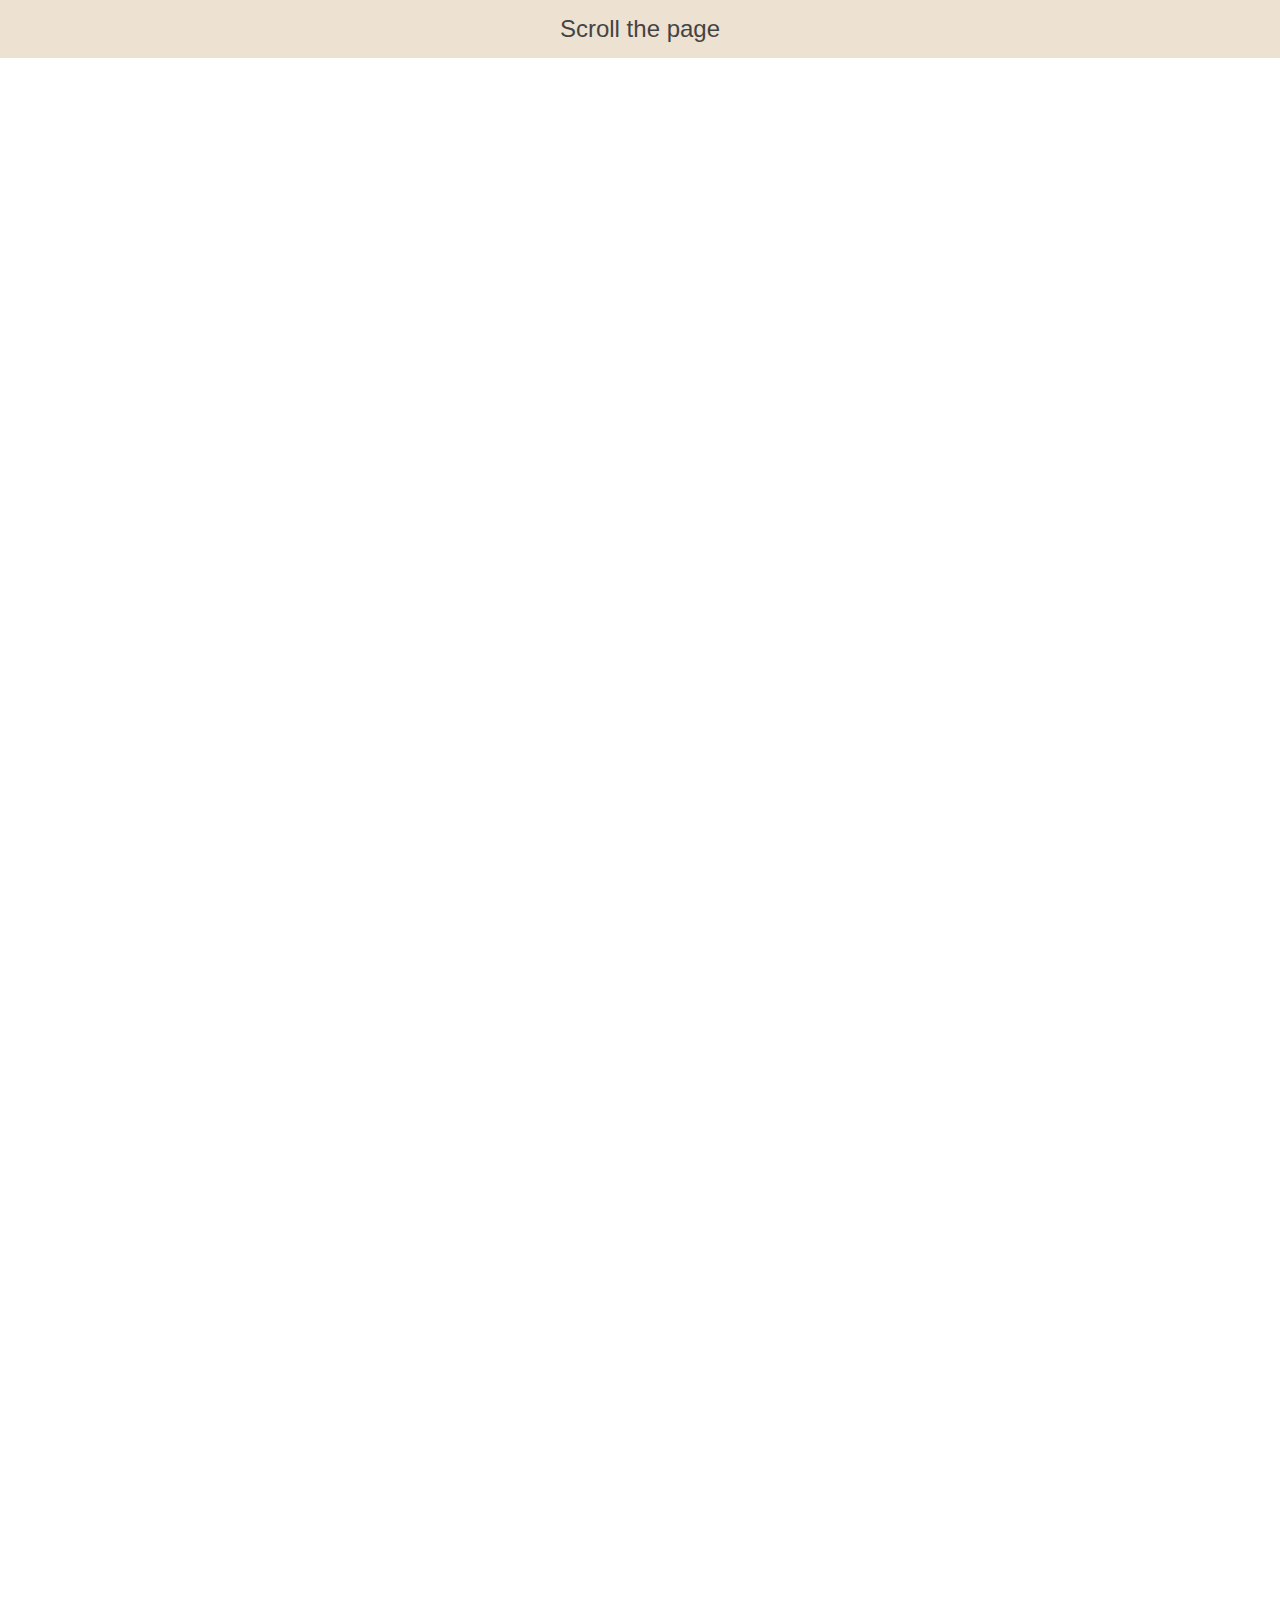
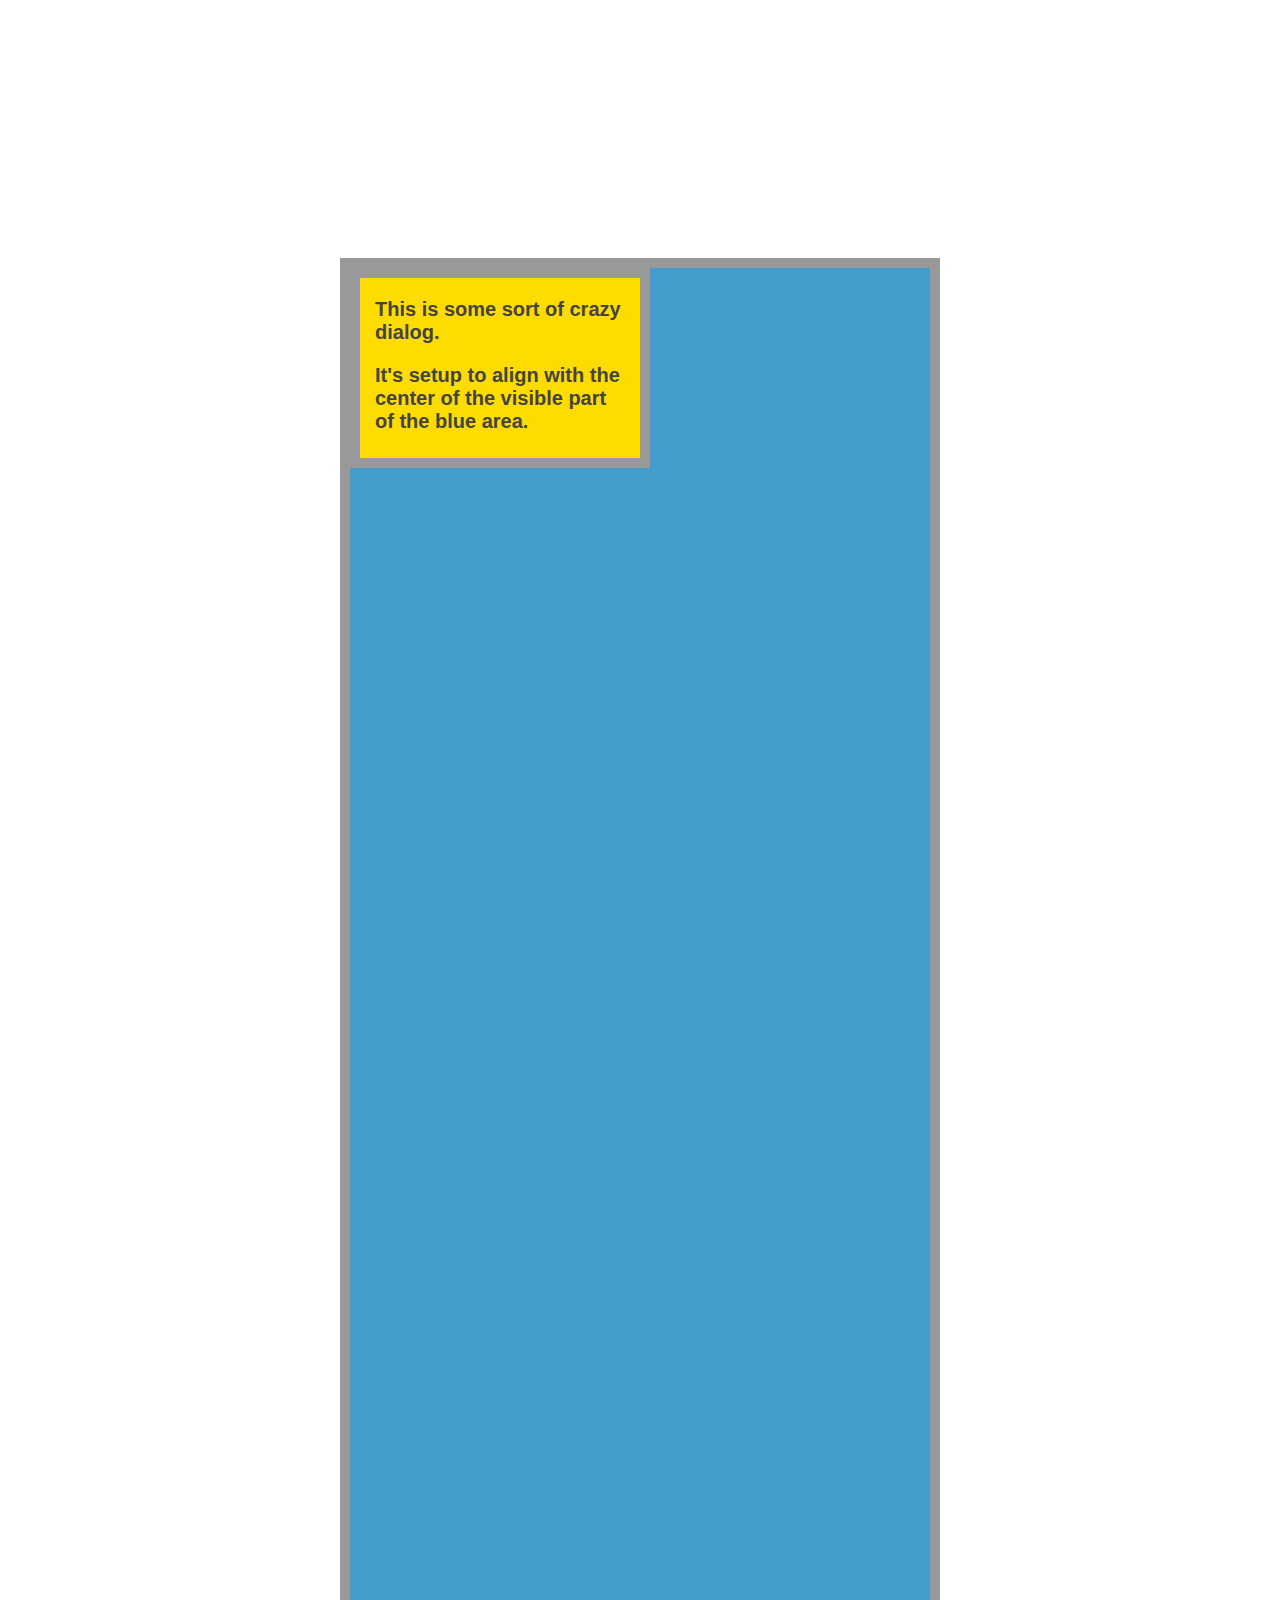
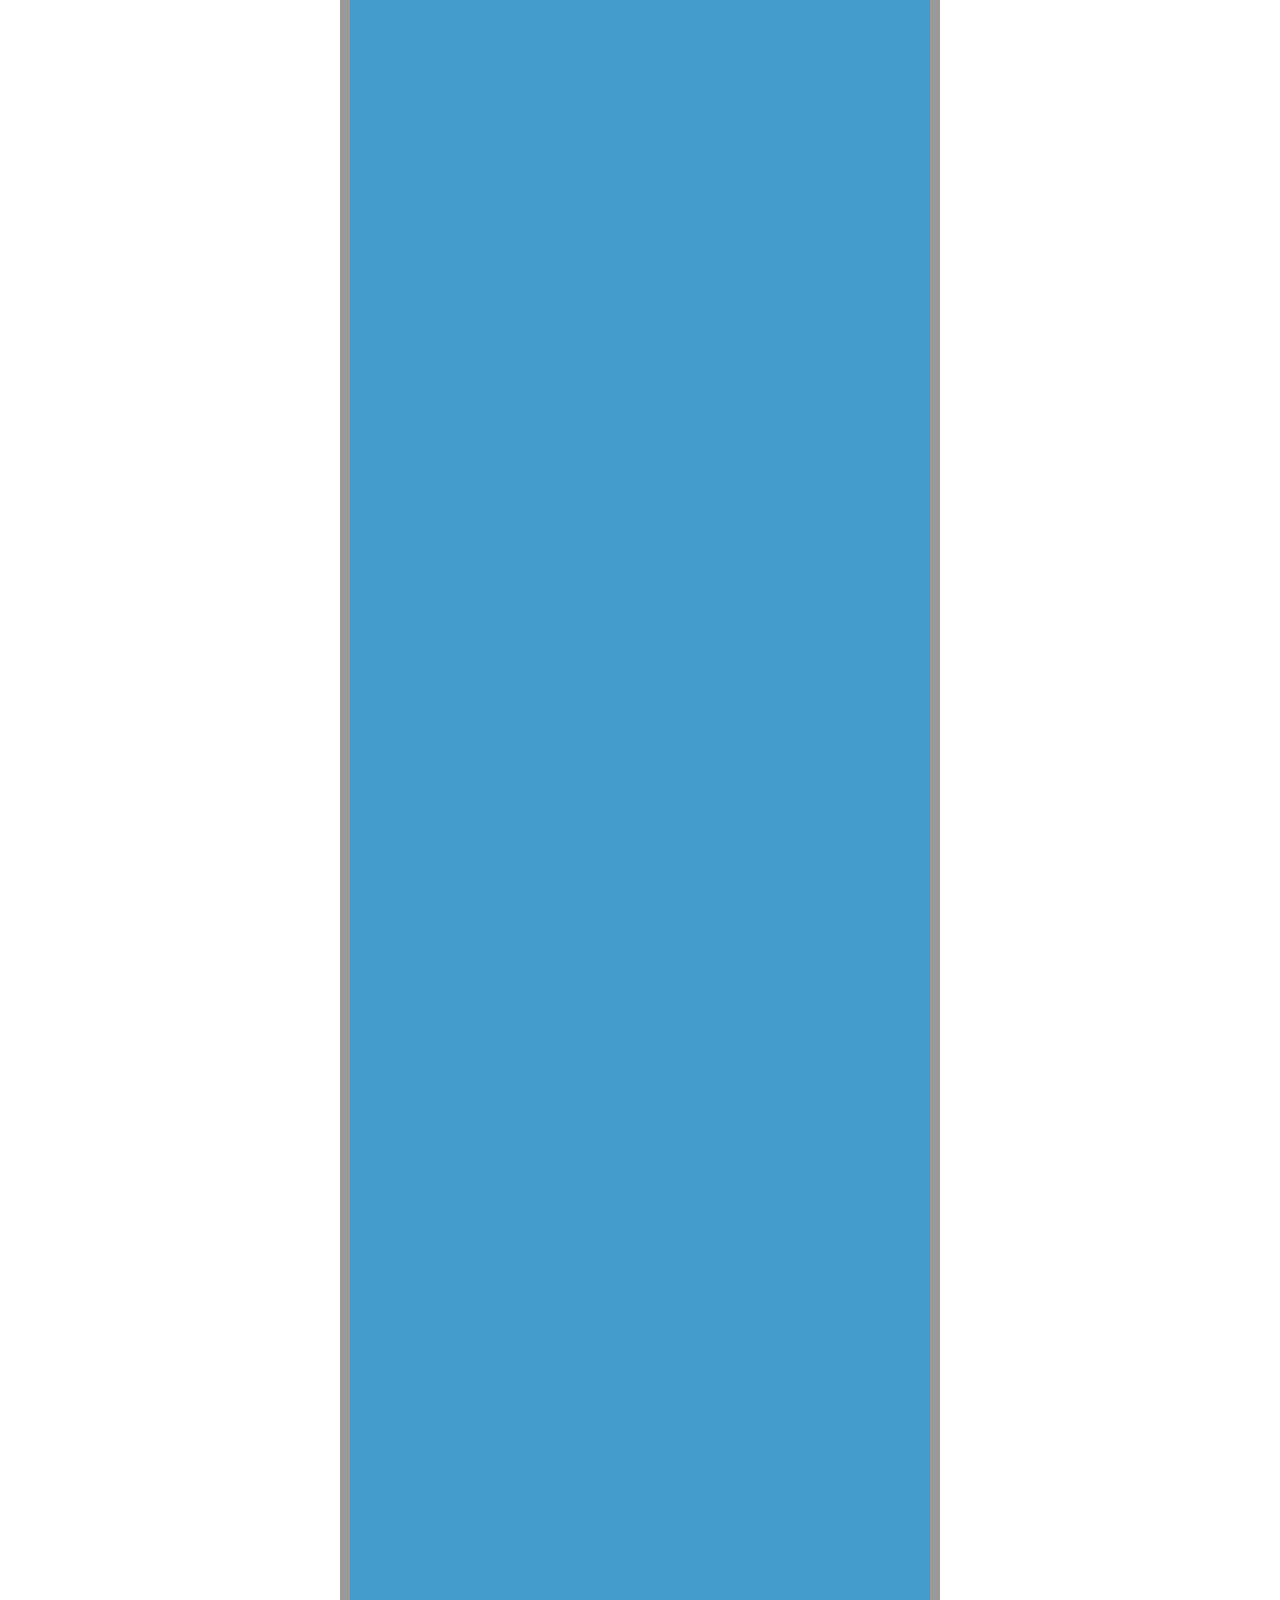
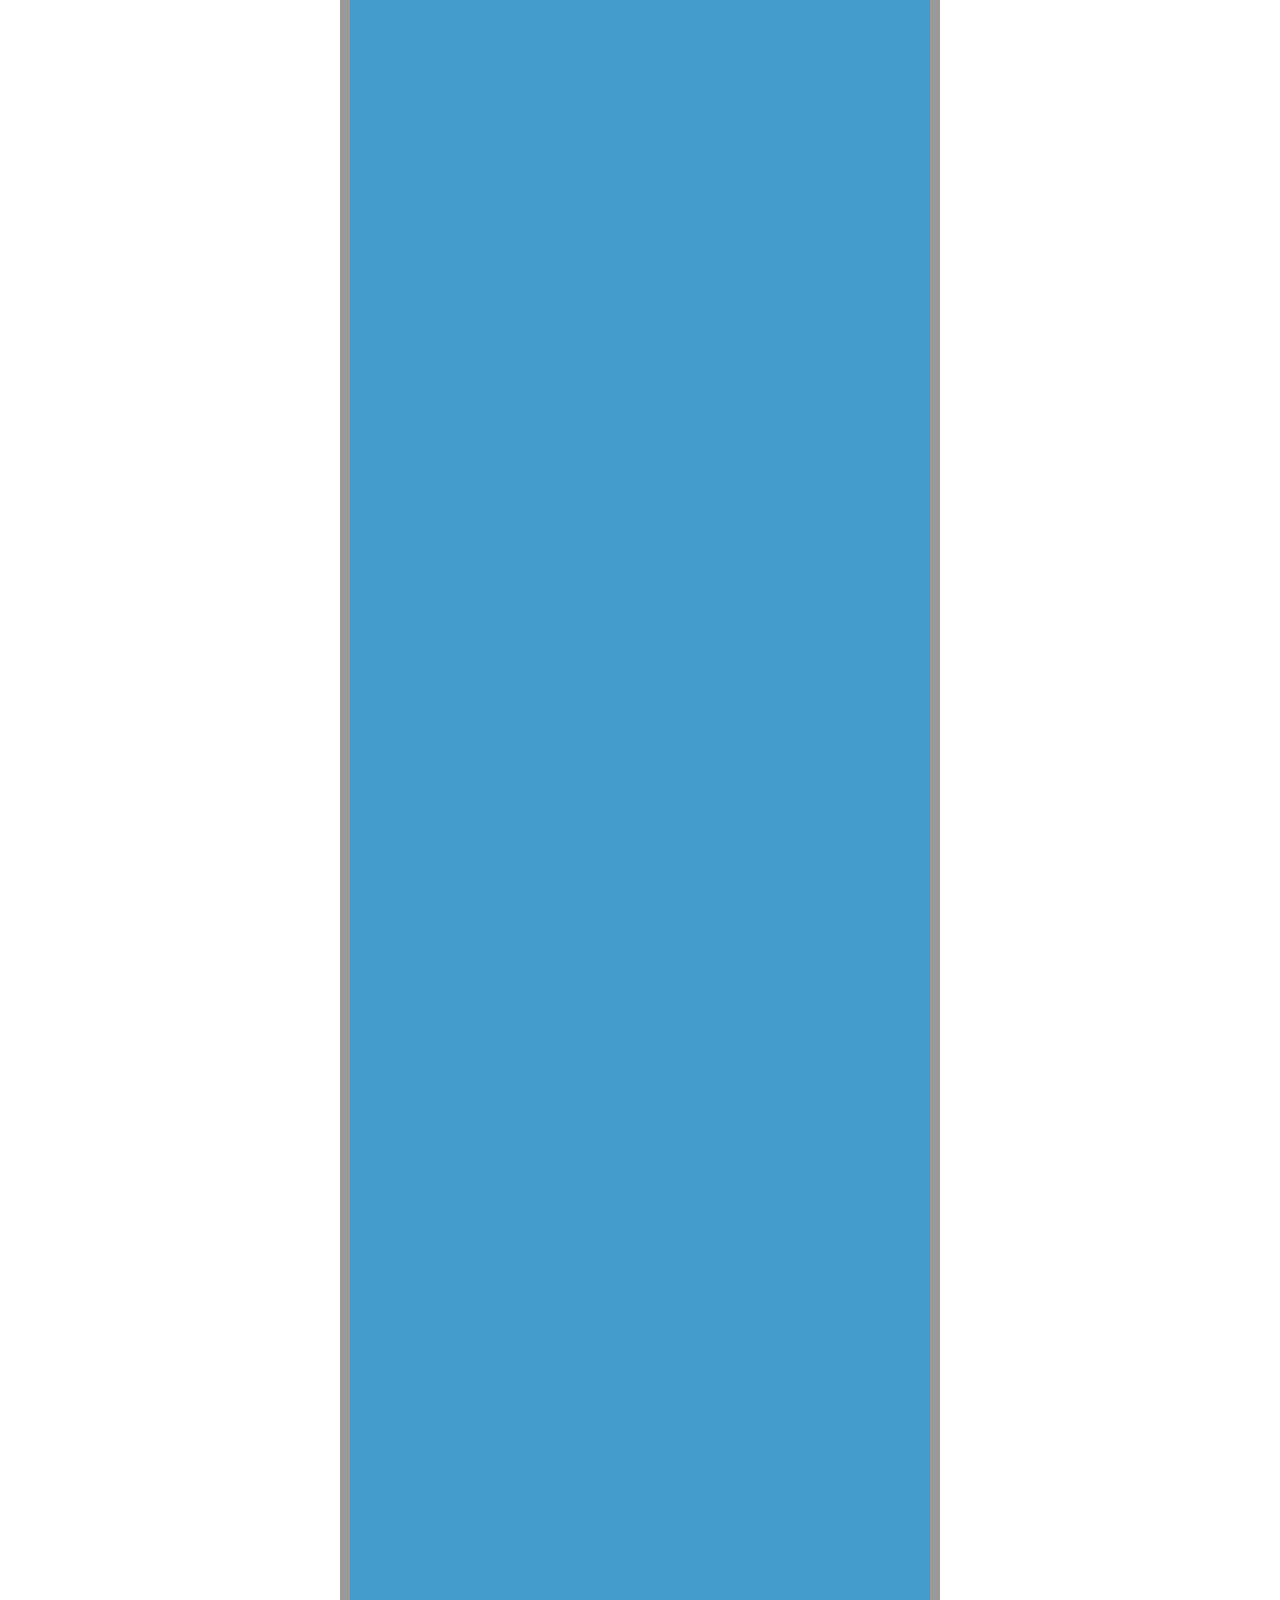
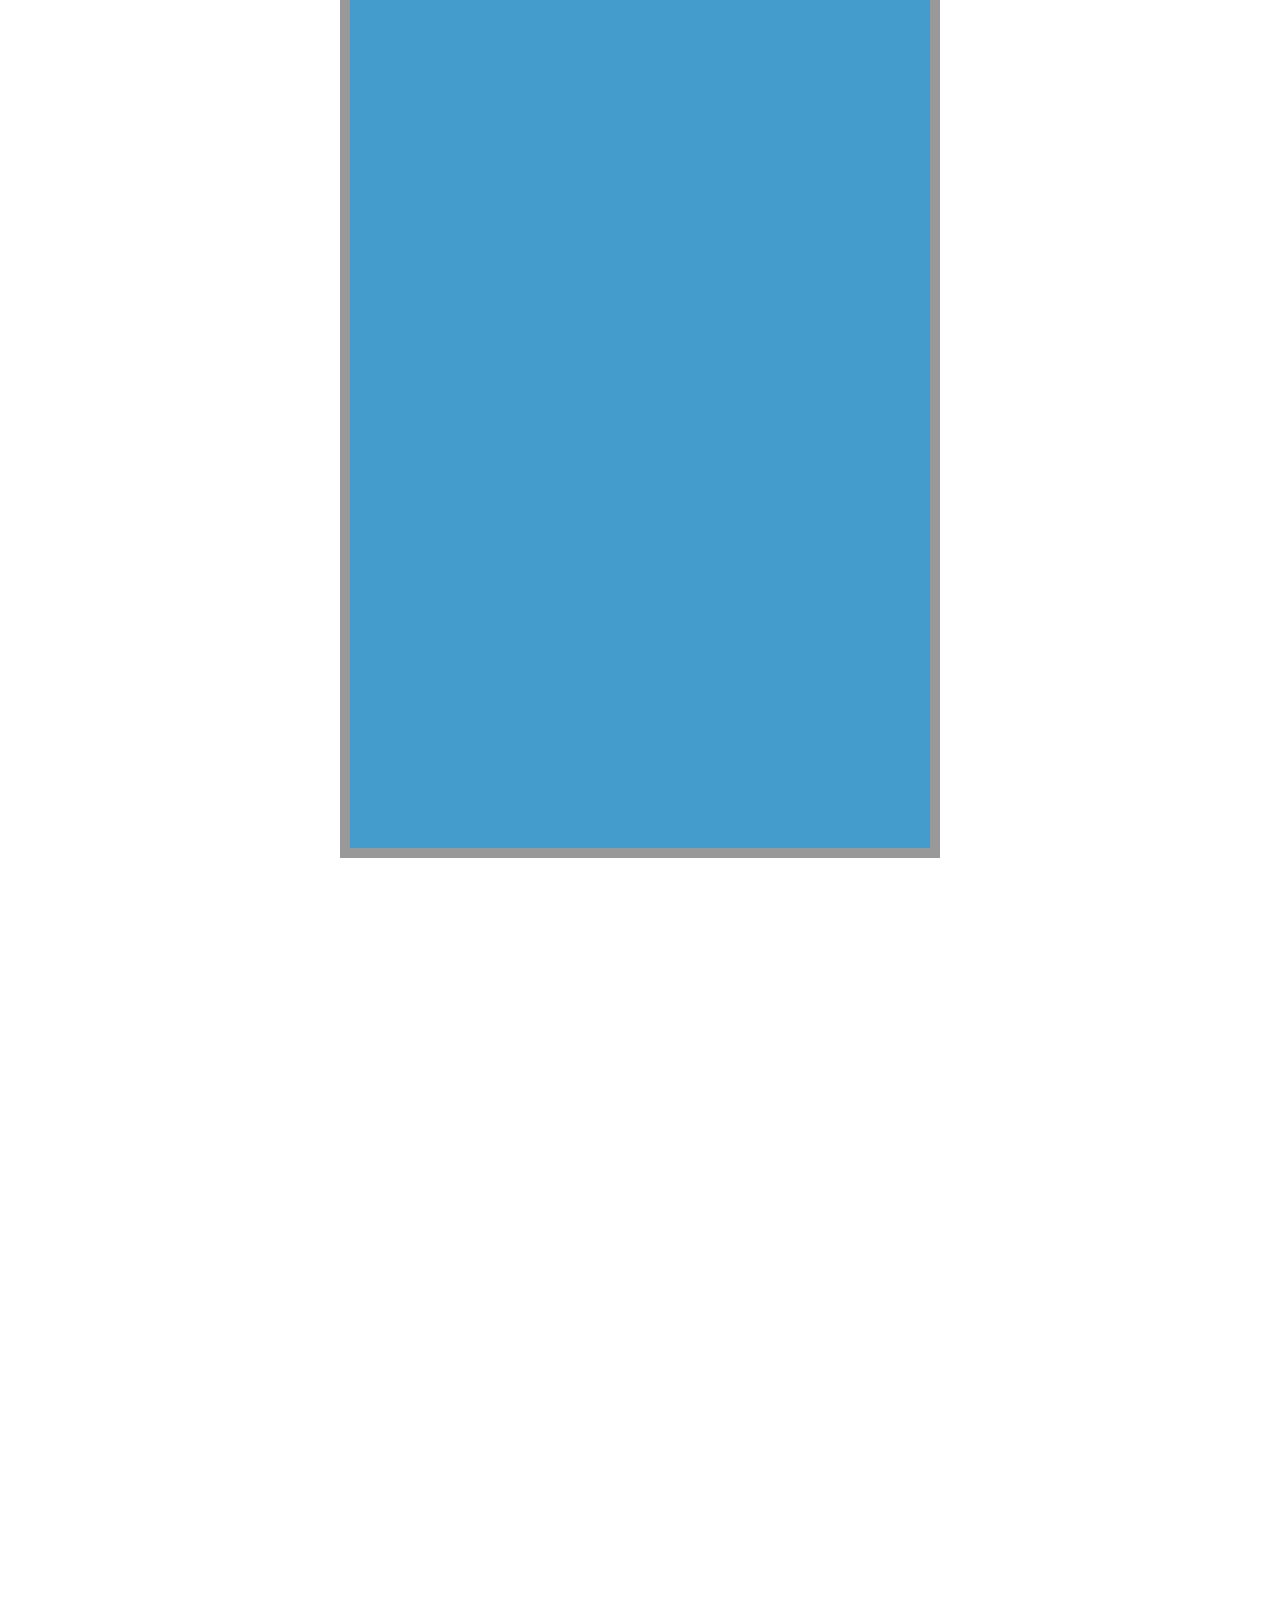
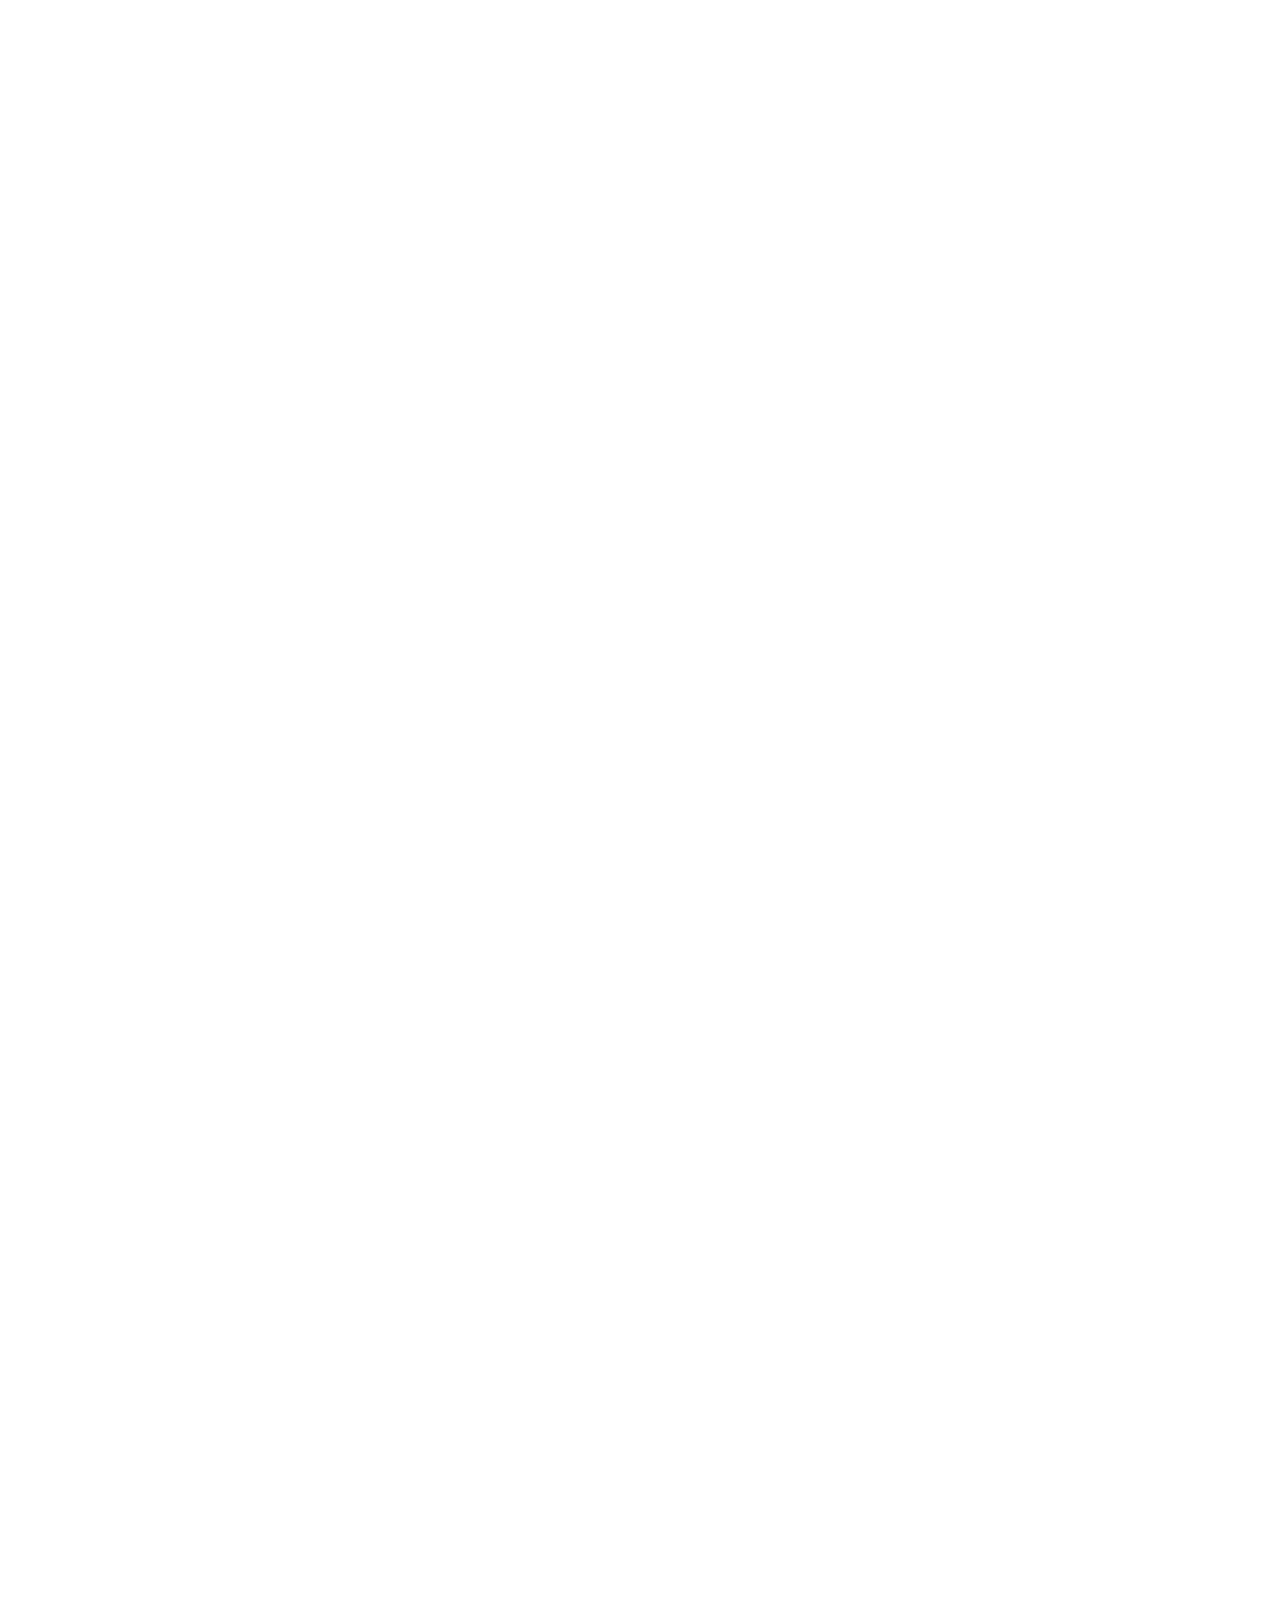
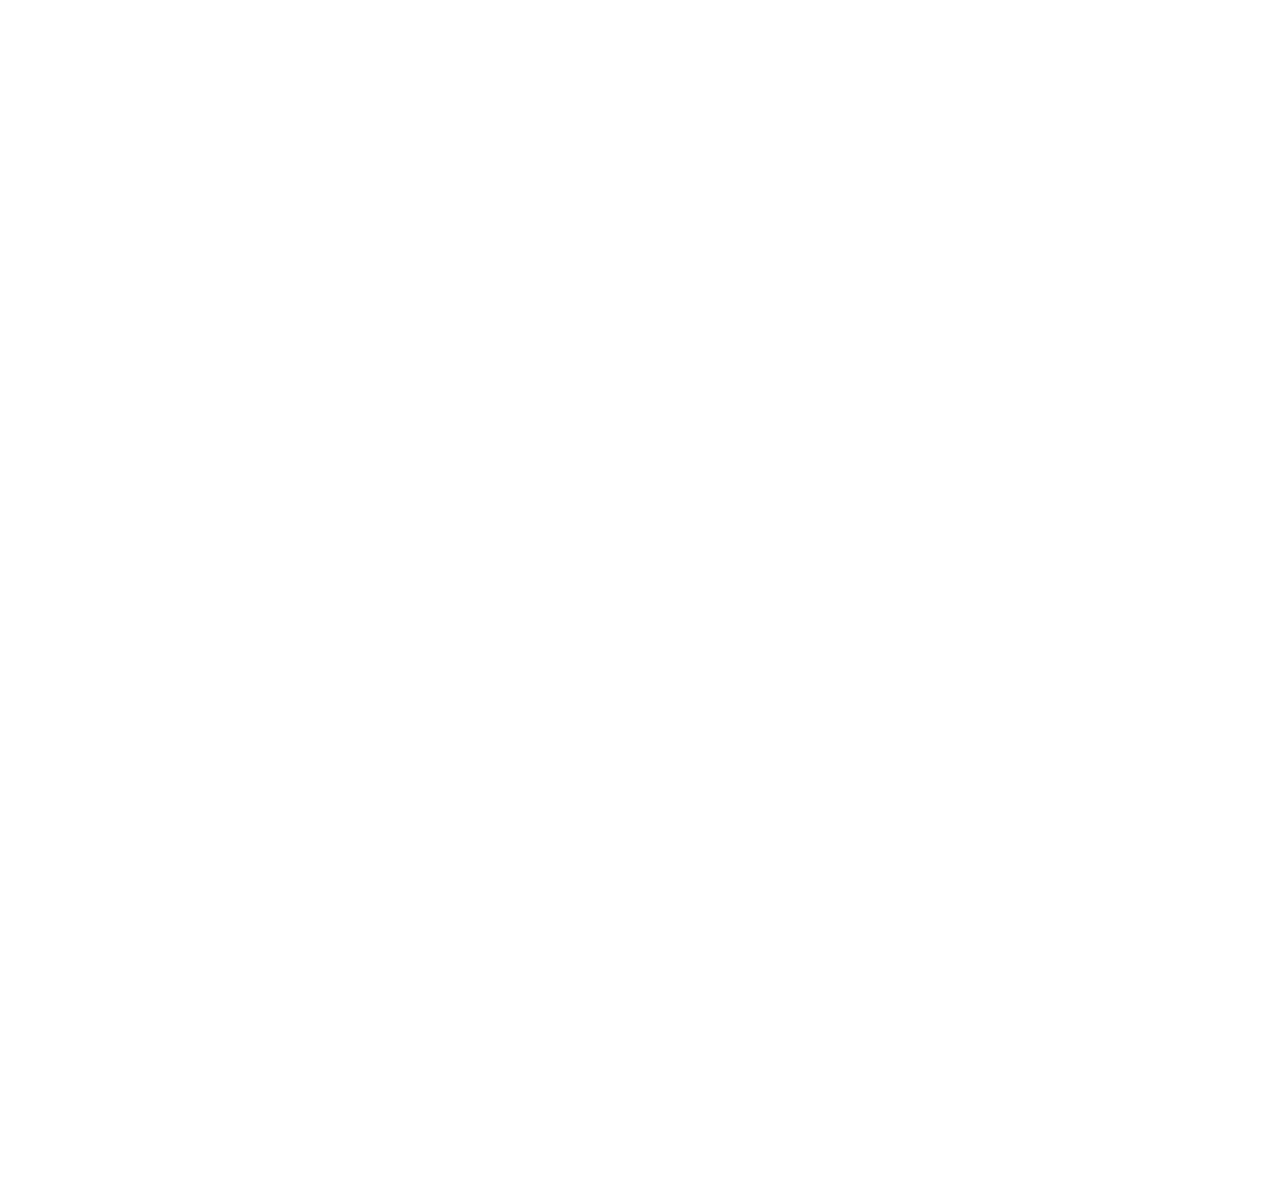
<file: vendors/tether/examples/content-visible/index.html>
<!DOCTYPE html>
<html>
    <head>
        <link rel="stylesheet" href="../resources/css/base.css" />
    </head>
    <body>

    <div class="instructions">Scroll the page</div>

    <style>
      .instructions {
        width: 100%;
        text-align: center;
        font-size: 24px;
        padding: 15px;
        background-color: rgba(210, 180, 140, 0.4);
      }

      * {
        box-sizing: border-box;
      }
      body {
        min-height: 1200vh;
        height: 100%;
      }

      .content-box {
        width: 600px;
        border: 10px solid #999;
        height: 600vh;
        background-color: #439CCC;
        margin: 200vh auto;
      }
      .element {
        border: 10px solid #999;
        background-color: #FFDC00;
        width: 300px;
        height: 200px;
        padding: 0 15px;
        font-size: 20px;
        font-weight: bold;
      }
    </style>

    <div class="content-box">
      <div class="element">
        <p>This is some sort of crazy dialog.</p>

        <p>It's setup to align with the center of the visible part of the blue area.</p>
      </div>
    </div>

    <script src="//github.hubspot.com/tether/dist/js/tether.js"></script>
    <script>
      new Tether({
        element: '.element',
        target: '.content-box',
        attachment: 'middle center',
        targetAttachment: 'middle center',
        targetModifier: 'visible'
      });
    </script>
  </body>
</html>
</file>
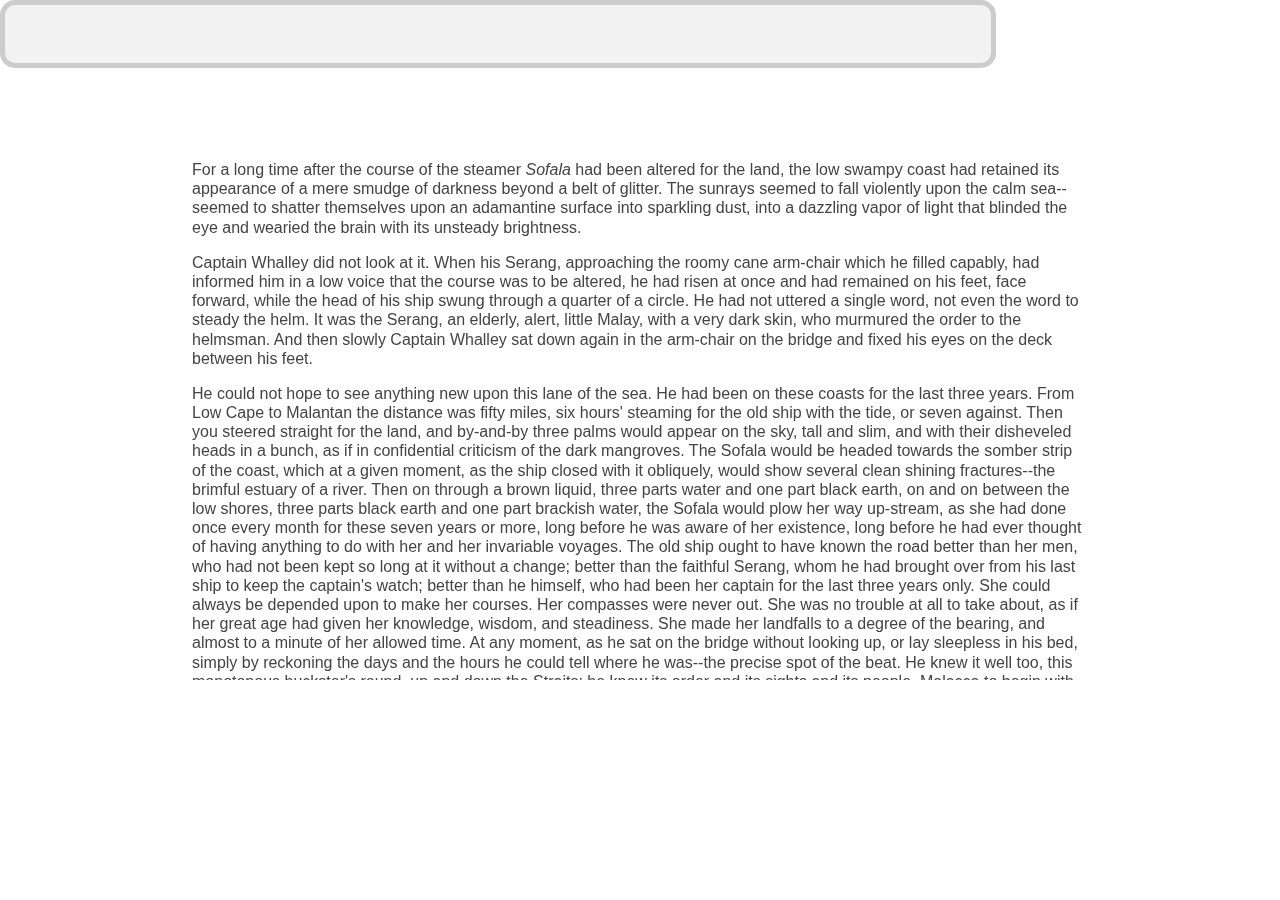
<file: vendors/tether/examples/element-scroll/index.html>
<!DOCTYPE html>
<html>
    <head>
      <link rel="stylesheet" href="../resources/css/base.css" />
    </head>
    <body>

    <div class="scroll">
      <p>For a long time after the course of the steamer <em>Sofala</em> had been
      altered for the land, the low swampy coast had retained its appearance
      of a mere smudge of darkness beyond a belt of glitter. The sunrays
      seemed to fall violently upon the calm sea--seemed to shatter themselves
      upon an adamantine surface into sparkling dust, into a dazzling vapor
      of light that blinded the eye and wearied the brain with its unsteady
      brightness.</p>

      <p>Captain Whalley did not look at it. When his Serang, approaching the
      roomy cane arm-chair which he filled capably, had informed him in a low
      voice that the course was to be altered, he had risen at once and had
      remained on his feet, face forward, while the head of his ship swung
      through a quarter of a circle. He had not uttered a single word, not
      even the word to steady the helm. It was the Serang, an elderly, alert,
      little Malay, with a very dark skin, who murmured the order to the
      helmsman. And then slowly Captain Whalley sat down again in the
      arm-chair on the bridge and fixed his eyes on the deck between his feet.</p>

      <p>He could not hope to see anything new upon this lane of the sea. He had
      been on these coasts for the last three years. From Low Cape to Malantan
      the distance was fifty miles, six hours' steaming for the old ship with
      the tide, or seven against. Then you steered straight for the land, and
      by-and-by three palms would appear on the sky, tall and slim, and with
      their disheveled heads in a bunch, as if in confidential criticism of
      the dark mangroves. The Sofala would be headed towards the somber
      strip of the coast, which at a given moment, as the ship closed with
      it obliquely, would show several clean shining fractures--the brimful
      estuary of a river. Then on through a brown liquid, three parts water
      and one part black earth, on and on between the low shores, three parts
      black earth and one part brackish water, the Sofala would plow her way
      up-stream, as she had done once every month for these seven years or
      more, long before he was aware of her existence, long before he had ever
      thought of having anything to do with her and her invariable voyages.
      The old ship ought to have known the road better than her men, who had
      not been kept so long at it without a change; better than the faithful
      Serang, whom he had brought over from his last ship to keep the
      captain's watch; better than he himself, who had been her captain for
      the last three years only. She could always be depended upon to make her
      courses. Her compasses were never out. She was no trouble at all to
      take about, as if her great age had given her knowledge, wisdom, and
      steadiness. She made her landfalls to a degree of the bearing, and
      almost to a minute of her allowed time. At any moment, as he sat on
      the bridge without looking up, or lay sleepless in his bed, simply by
      reckoning the days and the hours he could tell where he was--the precise
      spot of the beat. He knew it well too, this monotonous huckster's
      round, up and down the Straits; he knew its order and its sights and its
      people. Malacca to begin with, in at daylight and out at dusk, to cross
      over with a rigid phosphorescent wake this highway of the Far East.
      Darkness and gleams on the water, clear stars on a black sky, perhaps
      the lights of a home steamer keeping her unswerving course in the
      middle, or maybe the elusive shadow of a native craft with her mat sails
      flitting by silently--and the low land on the other side in sight
      at daylight. At noon the three palms of the next place of call, up a
      sluggish river. The only white man residing there was a retired young
      sailor, with whom he had become friendly in the course of many voyages.
      Sixty miles farther on there was another place of call, a deep bay with
      only a couple of houses on the beach. And so on, in and out, picking
      up coastwise cargo here and there, and finishing with a hundred miles'
      steady steaming through the maze of an archipelago of small islands up
      to a large native town at the end of the beat. There was a three days'
      rest for the old ship before he started her again in inverse order,
      seeing the same shores from another bearing, hearing the same voices
      in the same places, back again to the Sofala's port of registry on
      the great highway to the East, where he would take up a berth nearly
      opposite the big stone pile of the harbor office till it was time to
      start again on the old round of 1600 miles and thirty days. Not a very
      enterprising life, this, for Captain Whalley, Henry Whalley, otherwise
      Dare-devil Harry--Whalley of the Condor, a famous clipper in her day.
      No. Not a very enterprising life for a man who had served famous firms,
      who had sailed famous ships (more than one or two of them his own); who
      had made famous passages, had been the pioneer of new routes and new
      trades; who had steered across the unsurveyed tracts of the South Seas,
      and had seen the sun rise on uncharted islands. Fifty years at sea, and
      forty out in the East ("a pretty thorough apprenticeship," he used
      to remark smilingly), had made him honorably known to a generation of
      shipowners and merchants in all the ports from Bombay clear over to
      where the East merges into the West upon the coast of the two Americas.
      His fame remained writ, not very large but plain enough, on the
      Admiralty charts. Was there not somewhere between Australia and China a
      Whalley Island and a Condor Reef? On that dangerous coral formation the
      celebrated clipper had hung stranded for three days, her captain and
      crew throwing her cargo overboard with one hand and with the other, as
      it were, keeping off her a flotilla of savage war-canoes. At that time
      neither the island nor the reef had any official existence. Later the
      officers of her Majesty's steam vessel Fusilier, dispatched to make a
      survey of the route, recognized in the adoption of these two names the
      enterprise of the man and the solidity of the ship. Besides, as anyone
      who cares may see, the "General Directory," vol. ii. p. 410, begins the
      description of the "Malotu or Whalley Passage" with the words: "This
      advantageous route, first discovered in 1850 by Captain Whalley in the
      ship Condor," &amp;c., and ends by recommending it warmly to sailing vessels
      leaving the China ports for the south in the months from December to
      April inclusive.</p>

      <p>This was the clearest gain he had out of life. Nothing could rob him
      of this kind of fame. The piercing of the Isthmus of Suez, like the
      breaking of a dam, had let in upon the East a flood of new ships, new
      men, new methods of trade. It had changed the face of the Eastern seas
      and the very spirit of their life; so that his early experiences meant
      nothing whatever to the new generation of seamen.</p>

      <p>In those bygone days he had handled many thousands of pounds of his
      employers' money and of his own; he had attended faithfully, as by law
      a shipmaster is expected to do, to the conflicting interests of owners,
      charterers, and underwriters. He had never lost a ship or consented to
      a shady transaction; and he had lasted well, outlasting in the end the
      conditions that had gone to the making of his name. He had buried his
      wife (in the Gulf of Petchili), had married off his daughter to the man
      of her unlucky choice, and had lost more than an ample competence in the
      crash of the notorious Travancore and Deccan Banking Corporation, whose
      downfall had shaken the East like an earthquake. And he was sixty-five
      years old.</p>

      <p>His age sat lightly enough on him; and of his ruin he was not ashamed.
      He had not been alone to believe in the stability of the Banking
      Corporation. Men whose judgment in matters of finance was as expert as
      his seamanship had commended the prudence of his investments, and had
      themselves lost much money in the great failure. The only difference
      between him and them was that he had lost his all. And yet not his all.
      There had remained to him from his lost fortune a very pretty little
      bark, Fair Maid, which he had bought to occupy his leisure of a retired
      sailor--"to play with," as he expressed it himself.</p>

      <p>He had formally declared himself tired of the sea the year preceding his
      daughter's marriage. But after the young couple had gone to settle in
      Melbourne he found out that he could not make himself happy on shore. He
      was too much of a merchant sea-captain for mere yachting to satisfy him.
      He wanted the illusion of affairs; and his acquisition of the Fair
      Maid preserved the continuity of his life. He introduced her to his
      acquaintances in various ports as "my last command." When he grew too
      old to be trusted with a ship, he would lay her up and go ashore to be
      buried, leaving directions in his will to have the bark towed out and
      scuttled decently in deep water on the day of the funeral. His daughter
      would not grudge him the satisfaction of knowing that no stranger would
      handle his last command after him. With the fortune he was able to leave
      her, the value of a 500-ton bark was neither here nor there. All this
      would be said with a jocular twinkle in his eye: the vigorous old man
      had too much vitality for the sentimentalism of regret; and a little
      wistfully withal, because he was at home in life, taking a genuine
      pleasure in its feelings and its possessions; in the dignity of his
      reputation and his wealth, in his love for his daughter, and in his
      satisfaction with the ship--the plaything of his lonely leisure.</p>

      <p>He had the cabin arranged in accordance with his simple ideal of comfort
      at sea. A big bookcase (he was a great reader) occupied one side of his
      stateroom; the portrait of his late wife, a flat bituminous oil-painting
      representing the profile and one long black ringlet of a young woman,
      faced his bed-place. Three chronometers ticked him to sleep and greeted
      him on waking with the tiny competition of their beats. He rose at five
      every day. The officer of the morning watch, drinking his early cup
      of coffee aft by the wheel, would hear through the wide orifice of the
      copper ventilators all the splashings, blowings, and splutterings of
      his captain's toilet. These noises would be followed by a sustained
      deep murmur of the Lord's Prayer recited in a loud earnest voice. Five
      minutes afterwards the head and shoulders of Captain Whalley emerged
      out of the companion-hatchway. Invariably he paused for a while on the
      stairs, looking all round at the horizon; upwards at the trim of the
      sails; inhaling deep draughts of the fresh air. Only then he would step
      out on the poop, acknowledging the hand raised to the peak of the cap
      with a majestic and benign "Good morning to you." He walked the deck
      till eight scrupulously. Sometimes, not above twice a year, he had to
      use a thick cudgel-like stick on account of a stiffness in the hip--a
      slight touch of rheumatism, he supposed. Otherwise he knew nothing of
      the ills of the flesh. At the ringing of the breakfast bell he went
      below to feed his canaries, wind up the chronometers, and take the
      head of the table. From there he had before his eyes the big carbon
      photographs of his daughter, her husband, and two fat-legged babies
      --his grandchildren--set in black frames into the maplewood bulkheads
      of the cuddy. After breakfast he dusted the glass over these portraits
      himself with a cloth, and brushed the oil painting of his wife with a
      plumate kept suspended from a small brass hook by the side of the heavy
      gold frame. Then with the door of his stateroom shut, he would sit down
      on the couch under the portrait to read a chapter out of a thick pocket
      Bible--her Bible. But on some days he only sat there for half an hour
      with his finger between the leaves and the closed book resting on his
      knees. Perhaps he had remembered suddenly how fond of boat-sailing she
      used to be.</p>

      <p>She had been a real shipmate and a true woman too. It was like an
      article of faith with him that there never had been, and never could be,
      a brighter, cheerier home anywhere afloat or ashore than his home under
      the poop-deck of the Condor, with the big main cabin all white and gold,
      garlanded as if for a perpetual festival with an unfading wreath. She
      had decorated the center of every panel with a cluster of home flowers.
      It took her a twelvemonth to go round the cuddy with this labor of love.
      To him it had remained a marvel of painting, the highest achievement of
      taste and skill; and as to old Swinburne, his mate, every time he
      came down to his meals he stood transfixed with admiration before the
      progress of the work. You could almost smell these roses, he declared,
      sniffing the faint flavor of turpentine which at that time pervaded the
      saloon, and (as he confessed afterwards) made him somewhat less hearty
      than usual in tackling his food. But there was nothing of the sort to
      interfere with his enjoyment of her singing. "Mrs. Whalley is a regular
      out-and-out nightingale, sir," he would pronounce with a judicial air
      after listening profoundly over the skylight to the very end of the
      piece. In fine weather, in the second dog-watch, the two men could hear
      her trills and roulades going on to the accompaniment of the piano in
      the cabin. On the very day they got engaged he had written to London
      for the instrument; but they had been married for over a year before it
      reached them, coming out round the Cape. The big case made part of the
      first direct general cargo landed in Hong-kong harbor--an event that to
      the men who walked the busy quays of to-day seemed as hazily remote as
      the dark ages of history. But Captain Whalley could in a half hour of
      solitude live again all his life, with its romance, its idyl, and its
      sorrow. He had to close her eyes himself. She went away from under the
      ensign like a sailor's wife, a sailor herself at heart. He had read
      the service over her, out of her own prayer-book, without a break in his
      voice. When he raised his eyes he could see old Swinburne facing him
      with his cap pressed to his breast, and his rugged, weather-beaten,
      impassive face streaming with drops of water like a lump of chipped red
      granite in a shower. It was all very well for that old sea-dog to cry.
      He had to read on to the end; but after the splash he did not remember
      much of what happened for the next few days. An elderly sailor of the
      crew, deft at needlework, put together a mourning frock for the child
      out of one of her black skirts.</p>

      <p>He was not likely to forget; but you cannot dam up life like a sluggish
      stream. It will break out and flow over a man's troubles, it will close
      upon a sorrow like the sea upon a dead body, no matter how much love has
      gone to the bottom. And the world is not bad. People had been very
      kind to him; especially Mrs. Gardner, the wife of the senior partner
      in Gardner, Patteson, &amp; Co., the owners of the Condor. It was she who
      volunteered to look after the little one, and in due course took her to
      England (something of a journey in those days, even by the overland
      mail route) with her own girls to finish her education. It was ten years
      before he saw her again.</p>

      <p>As a little child she had never been frightened of bad weather; she
      would beg to be taken up on deck in the bosom of his oilskin coat to
      watch the big seas hurling themselves upon the Condor. The swirl and
      crash of the waves seemed to fill her small soul with a breathless
      delight. "A good boy spoiled," he used to say of her in joke. He had
      named her Ivy because of the sound of the word, and obscurely fascinated
      by a vague association of ideas. She had twined herself tightly round
      his heart, and he intended her to cling close to her father as to a
      tower of strength; forgetting, while she was little, that in the nature
      of things she would probably elect to cling to someone else. But
      he loved life well enough for even that event to give him a certain
      satisfaction, apart from his more intimate feeling of loss.</p>

      <p>After he had purchased the Fair Maid to occupy his loneliness, he
      hastened to accept a rather unprofitable freight to Australia simply for
      the opportunity of seeing his daughter in her own home. What made him
      dissatisfied there was not to see that she clung now to somebody else,
      but that the prop she had selected seemed on closer examination "a
      rather poor stick"--even in the matter of health. He disliked his
      son-in-law's studied civility perhaps more than his method of
      handling the sum of money he had given Ivy at her marriage. But of his
      apprehensions he said nothing. Only on the day of his departure, with
      the hall-door open already, holding her hands and looking steadily into
      her eyes, he had said, "You know, my dear, all I have is for you and the
      chicks. Mind you write to me openly." She had answered him by an almost
      imperceptible movement of her head. She resembled her mother in
      the color of her eyes, and in character--and also in this, that she
      understood him without many words.</p>

      <p>Sure enough she had to write; and some of these letters made Captain
      Whalley lift his white eye-brows. For the rest he considered he was
      reaping the true reward of his life by being thus able to produce on
      demand whatever was needed. He had not enjoyed himself so much in a
      way since his wife had died. Characteristically enough his son-in-law's
      punctuality in failure caused him at a distance to feel a sort of
      kindness towards the man. The fellow was so perpetually being jammed on
      a lee shore that to charge it all to his reckless navigation would be
      manifestly unfair. No, no! He knew well what that meant. It was bad
      luck. His own had been simply marvelous, but he had seen in his life too
      many good men--seamen and others--go under with the sheer weight of bad
      luck not to recognize the fatal signs. For all that, he was cogitating
      on the best way of tying up very strictly every penny he had to leave,
      when, with a preliminary rumble of rumors (whose first sound reached
      him in Shanghai as it happened), the shock of the big failure came;
      and, after passing through the phases of stupor, of incredulity, of
      indignation, he had to accept the fact that he had nothing to speak of
      to leave.</p>

      <p>Upon that, as if he had only waited for this catastrophe, the unlucky
      man, away there in Melbourne, gave up his unprofitable game, and sat
      down--in an invalid's bath-chair at that too. "He will never walk
      again," wrote the wife. For the first time in his life Captain Whalley
      was a bit staggered.</p>

      <p>The Fair Maid had to go to work in bitter earnest now. It was no longer
      a matter of preserving alive the memory of Dare-devil Harry Whalley in
      the Eastern Seas, or of keeping an old man in pocket-money and clothes,
      with, perhaps, a bill for a few hundred first-class cigars thrown in at
      the end of the year. He would have to buckle-to, and keep her going hard
      on a scant allowance of gilt for the ginger-bread scrolls at her stem
      and stern.</p>

      <p>This necessity opened his eyes to the fundamental changes of the world.
      Of his past only the familiar names remained, here and there, but
      the things and the men, as he had known them, were gone. The name of
      Gardner, Patteson, &amp; Co. was still displayed on the walls of warehouses
      by the waterside, on the brass plates and window-panes in the business
      quarters of more than one Eastern port, but there was no longer a
      Gardner or a Patteson in the firm. There was no longer for Captain
      Whalley an arm-chair and a welcome in the private office, with a bit of
      business ready to be put in the way of an old friend, for the sake of
      bygone services. The husbands of the Gardner girls sat behind the desks
      in that room where, long after he had left the employ, he had kept his
      right of entrance in the old man's time. Their ships now had yellow
      funnels with black tops, and a time-table of appointed routes like a
      confounded service of tramways. The winds of December and June were all
      one to them; their captains (excellent young men he doubted not) were,
      to be sure, familiar with Whalley Island, because of late years the
      Government had established a white fixed light on the north end (with
      a red danger sector over the Condor Reef), but most of them would have
      been extremely surprised to hear that a flesh-and-blood Whalley still
      existed--an old man going about the world trying to pick up a cargo here
      and there for his little bark.</p>

      <p>And everywhere it was the same. Departed the men who would have nodded
      appreciatively at the mention of his name, and would have thought
      themselves bound in honor to do something for Dare-devil Harry Whalley.
      Departed the opportunities which he would have known how to seize; and
      gone with them the white-winged flock of clippers that lived in the
      boisterous uncertain life of the winds, skimming big fortunes out of
      the foam of the sea. In a world that pared down the profits to an
      irreducible minimum, in a world that was able to count its disengaged
      tonnage twice over every day, and in which lean charters were snapped up
      by cable three months in advance, there were no chances of fortune for
      an individual wandering haphazard with a little bark--hardly indeed any
      room to exist.</p>

      <p>He found it more difficult from year to year. He suffered greatly from
      the smallness of remittances he was able to send his daughter. Meantime
      he had given up good cigars, and even in the matter of inferior cheroots
      limited himself to six a day. He never told her of his difficulties, and
      she never enlarged upon her struggle to live. Their confidence in each
      other needed no explanations, and their perfect understanding endured
      without protestations of gratitude or regret. He would have been shocked
      if she had taken it into her head to thank him in so many words, but
      he found it perfectly natural that she should tell him she needed two
      hundred pounds.</p>

      <p>He had come in with the Fair Maid in ballast to look for a freight in
      the Sofala's port of registry, and her letter met him there. Its tenor
      was that it was no use mincing matters. Her only resource was in opening
      a boarding-house, for which the prospects, she judged, were good. Good
      enough, at any rate, to make her tell him frankly that with two hundred
      pounds she could make a start. He had torn the envelope open, hastily,
      on deck, where it was handed to him by the ship-chandler's runner, who
      had brought his mail at the moment of anchoring. For the second time
      in his life he was appalled, and remained stock-still at the cabin door
      with the paper trembling between his fingers. Open a boarding-house! Two
      hundred pounds for a start! The only resource! And he did not know where
      to lay his hands on two hundred pence.</p>

      <p>All that night Captain Whalley walked the poop of his anchored ship, as
      though he had been about to close with the land in thick weather, and
      uncertain of his position after a run of many gray days without a sight
      of sun, moon, or stars. The black night twinkled with the guiding lights
      of seamen and the steady straight lines of lights on shore; and all
      around the Fair Maid the riding lights of ships cast trembling trails
      upon the water of the roadstead. Captain Whalley saw not a gleam
      anywhere till the dawn broke and he found out that his clothing was
      soaked through with the heavy dew.</p>

      <p>His ship was awake. He stopped short, stroked his wet beard, and
      descended the poop ladder backwards, with tired feet. At the sight
      of him the chief officer, lounging about sleepily on the quarterdeck,
      remained open-mouthed in the middle of a great early-morning yawn.</p>

      <p>"Good morning to you," pronounced Captain Whalley solemnly, passing into
      the cabin. But he checked himself in the doorway, and without looking
      back, "By the bye," he said, "there should be an empty wooden case put
      away in the lazarette. It has not been broken up--has it?"</p>

      <p>The mate shut his mouth, and then asked as if dazed, "What empty case,
      sir?"</p>

      <p>"A big flat packing-case belonging to that painting in my room. Let it
      be taken up on deck and tell the carpenter to look it over. I may want
      to use it before long."</p>

      <p>The chief officer did not stir a limb till he had heard the door of the
      captain's state-room slam within the cuddy. Then he beckoned aft the
      second mate with his forefinger to tell him that there was something "in
      the wind."</p>

      <p>When the bell rang Captain Whalley's authoritative voice boomed out
      through a closed door, "Sit down and don't wait for me." And his
      impressed officers took their places, exchanging looks and whispers
      across the table. What! No breakfast? And after apparently knocking
      about all night on deck, too! Clearly, there was something in the wind.
      In the skylight above their heads, bowed earnestly over the plates,
      three wire cages rocked and rattled to the restless jumping of the
      hungry canaries; and they could detect the sounds of their "old
      man's" deliberate movements within his state-room. Captain Whalley was
      methodically winding up the chronometers, dusting the portrait of
      his late wife, getting a clean white shirt out of the drawers, making
      himself ready in his punctilious unhurried manner to go ashore. He could
      not have swallowed a single mouthful of food that morning. He had made
      up his mind to sell the Fair Maid.</p>
    </div>

    <div class="pointer"></div>

    <style>
      body {
        cursor: pointer;
      }
      .scroll {
        height: 80vh;
        width: 80vw;
        max-height: 600px;
        position: fixed;
        top: 5em;
        left: 10vw;

        overflow-y: scroll;
        padding: 4em;
        box-sizing: border-box;
        line-height: 1.2;
      }
      .scroll::-webkit-scrollbar, .scroll::-webkit-scrollbar-track, .scroll::-webkit-scrollbar-thumb {
        display: none;
      }

      .pointer {
        height: 3.6em;
        width: 77vw;
        border: 5px solid #CCC;
        border-radius: 15px;
        background-color: rgba(0, 0, 0, 0.05);
        pointer-events: none;
      }
      .highlight {
        background-color: rgba(255, 255, 0, 0.3);
      }
      .hover {
        background-color: rgba(0, 255, 255, 0.2);
      }
    </style>

    <script src="//github.hubspot.com/tether/dist/js/tether.js"></script>
    <script>
      var pointer = document.querySelector('.pointer');
      var scroll = document.querySelector('.scroll');

      // This creates the pointer tether and links it up
      // with the scroll handle
      new Tether({
        element: pointer,
        target: scroll,
        attachment: 'middle right',
        targetAttachment: 'middle left',
        targetModifier: 'scroll-handle'
      });

      // Everything after this is for the highlighting effect
      var paras = document.querySelectorAll('p');
      for(var i=paras.length; i--;){
        var sents = paras[i].innerHTML.split('.');
        for (var j=sents.length; j--;){
          if (sents[j].trim().length)
            sents[j] = '<span>' + sents[j] + '.</span>';
        }
        paras[i].innerHTML = sents.join('');
      }

      var spans = document.querySelectorAll('p span');

      function highlight(){
        if (!spans) return;

        var bar = pointer.getBoundingClientRect();

        for (var i=spans.length; i--;){
          var coord = spans[i].getBoundingClientRect();

          if (bar.top < coord.top && bar.bottom > coord.top){
            spans[i].classList.add('hover');
          } else if (spans[i].classList.contains('hover')) {
            spans[i].classList.remove('hover');
          }
        }

        requestAnimationFrame(highlight);
      }

      highlight();

      document.body.addEventListener('click', function(){
        var els = document.querySelectorAll('.hover');
        for (var i=els.length; i--;)
          els[i].classList.toggle('highlight');
      });
    </script>
  </body>
</html>
</file>
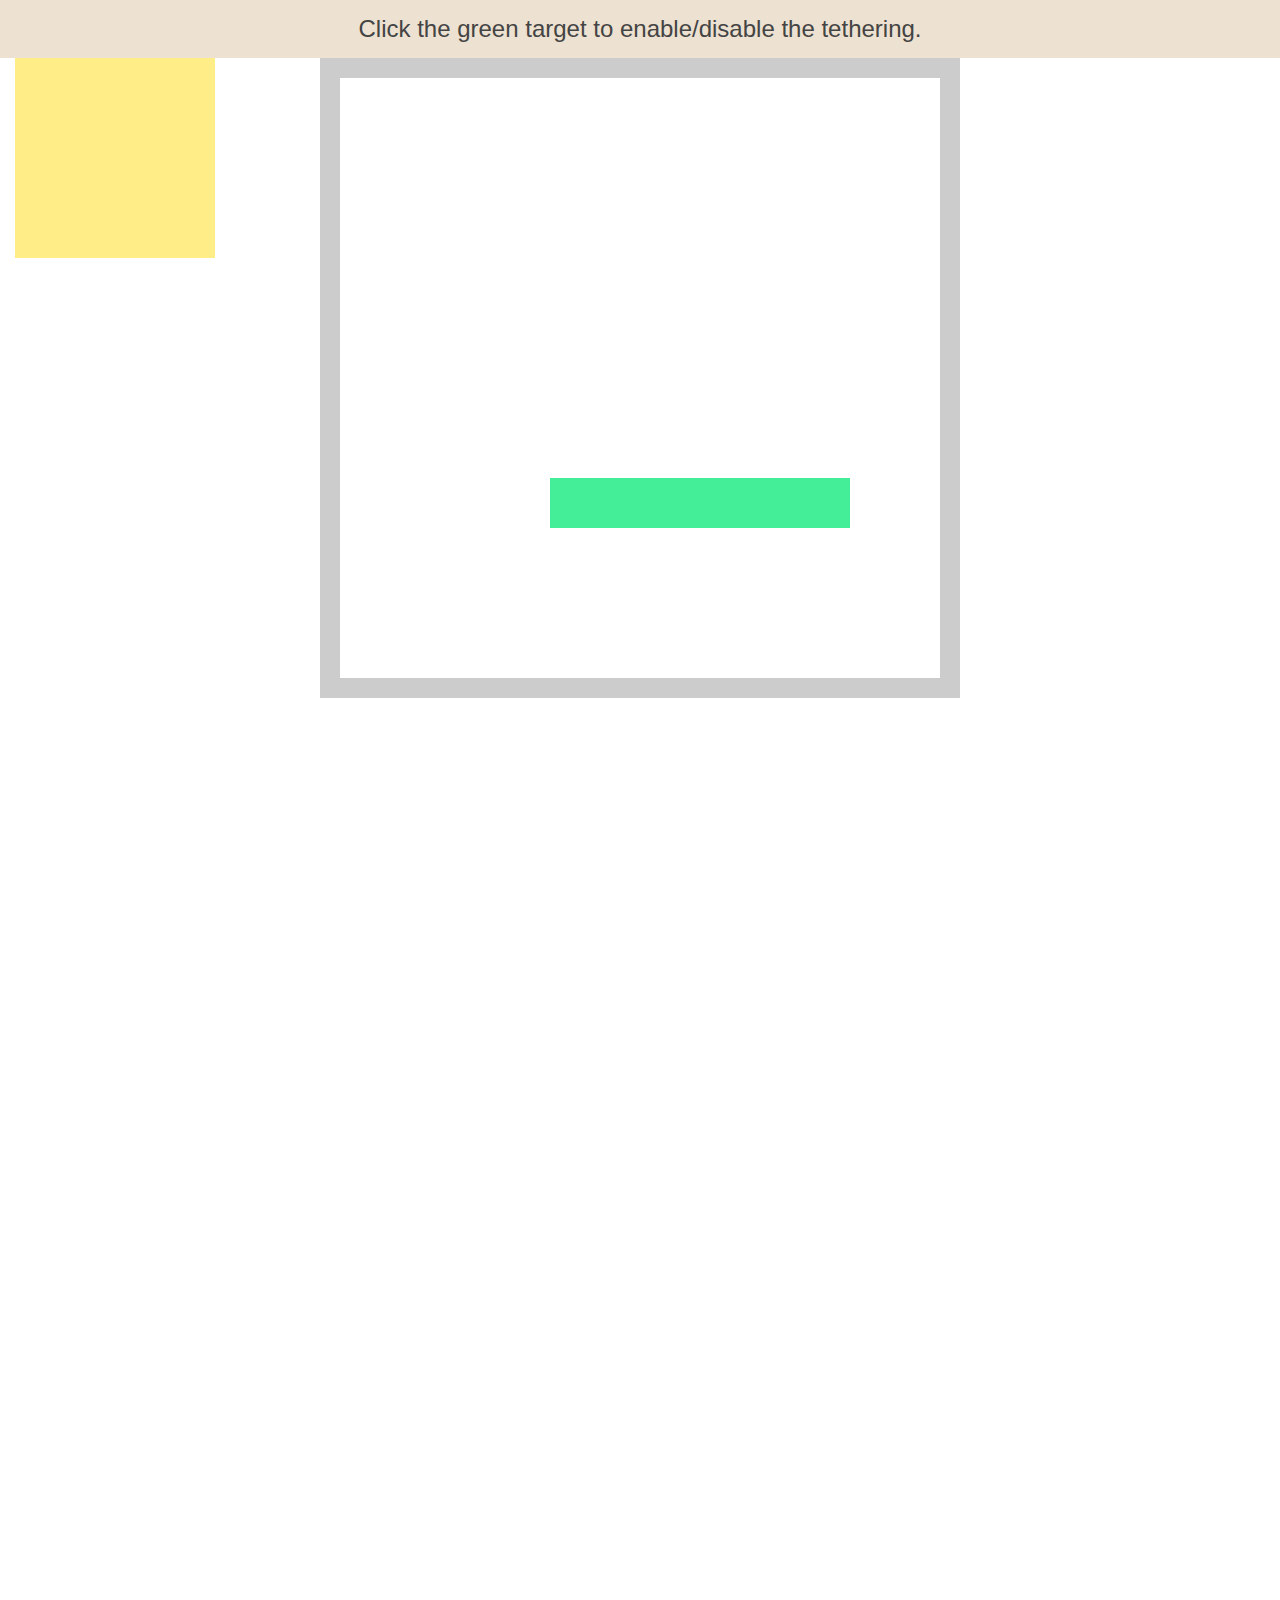
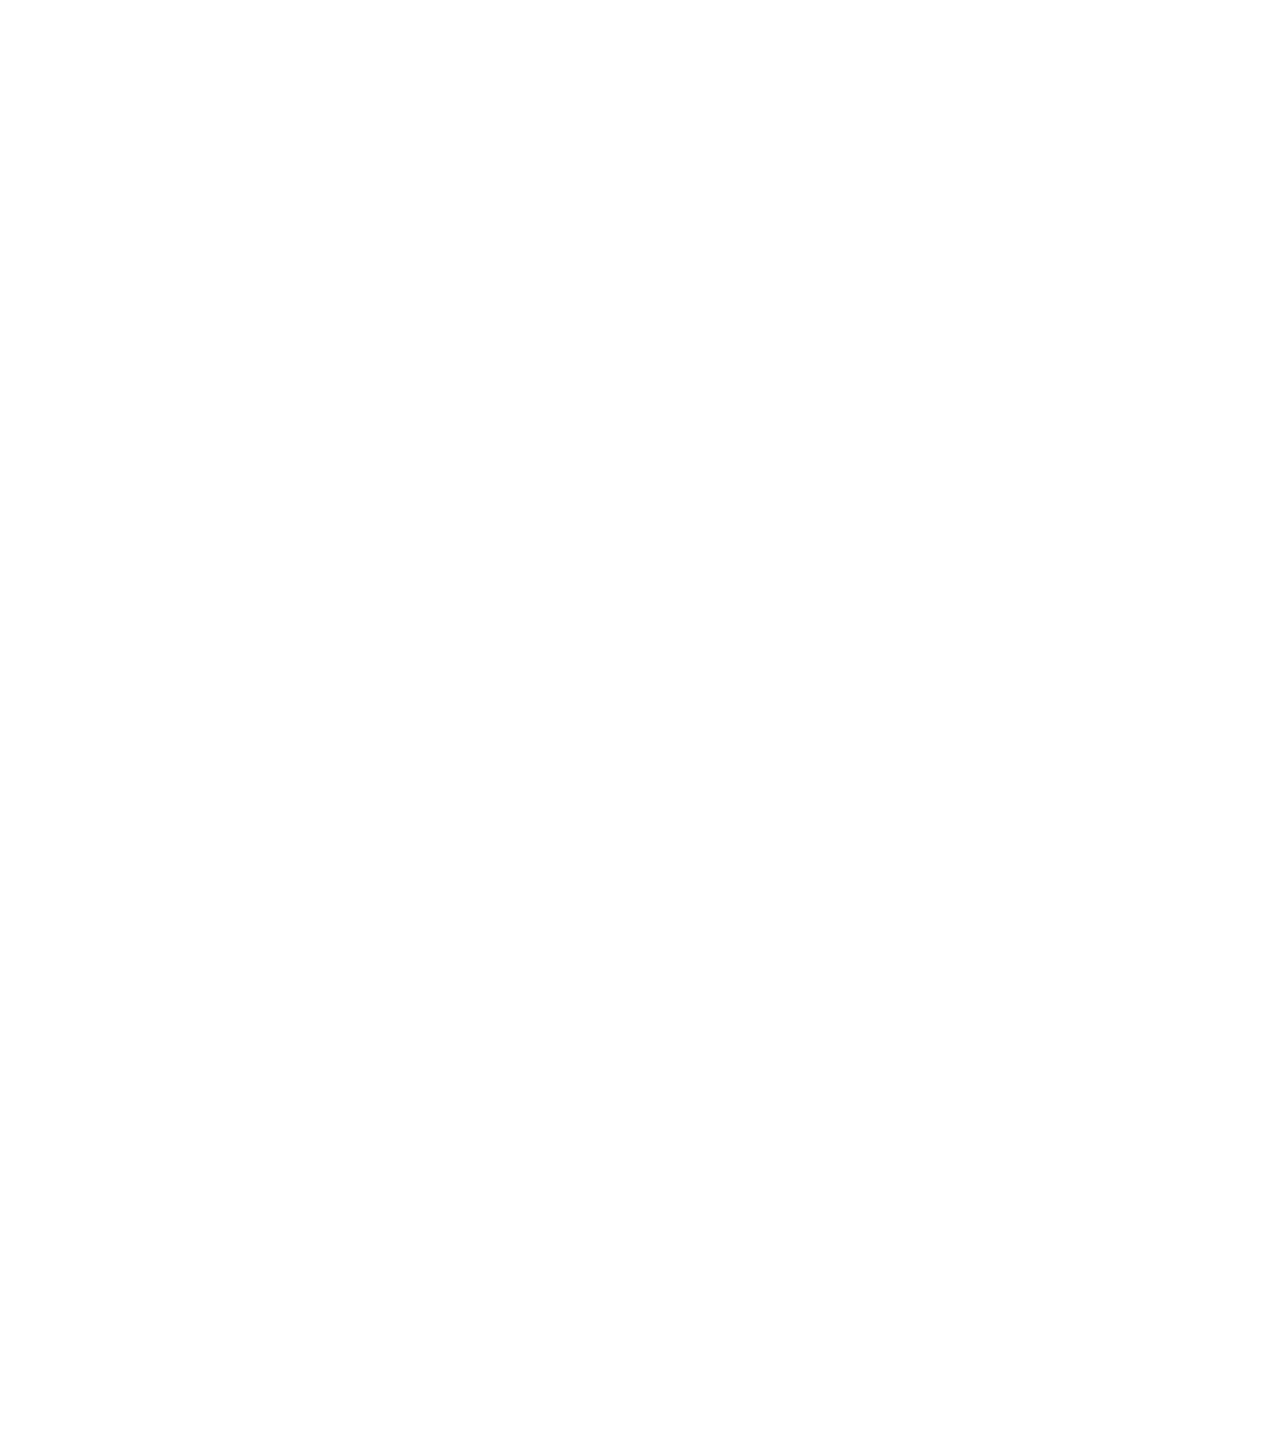
<file: vendors/tether/examples/enable-disable/index.html>
<!DOCTYPE html>
<html>
    <head>
        <meta charset="utf-8">
        <meta http-equiv="X-UA-Compatible" content="chrome=1">
        <meta name="viewport" content="width=device-width, initial-scale=1, user-scalable=no">
        <link rel="stylesheet" href="../resources/css/base.css" />
        <link rel="stylesheet" href="../common/css/style.css" />
    </head>
    <body>
        <div class="instructions">Click the green target to enable/disable the tethering.</div>

        <div class="element"></div>
        <div class="container">
            <div class="pad"></div>
            <div class="target"></div>
            <div class="pad"></div>
        </div>

        <script src="//github.hubspot.com/tether/dist/js/tether.js"></script>
        <script>
            var tether = new Tether({
                element: '.element',
                target: '.target',
                attachment: 'top left',
                targetAttachment: 'top right'
            });

            document.querySelector('.target').addEventListener('click', function(){
                if (tether.enabled)
                    tether.disable();
                else
                    tether.enable();
            });
        </script>
    </body>
</html>
</file>
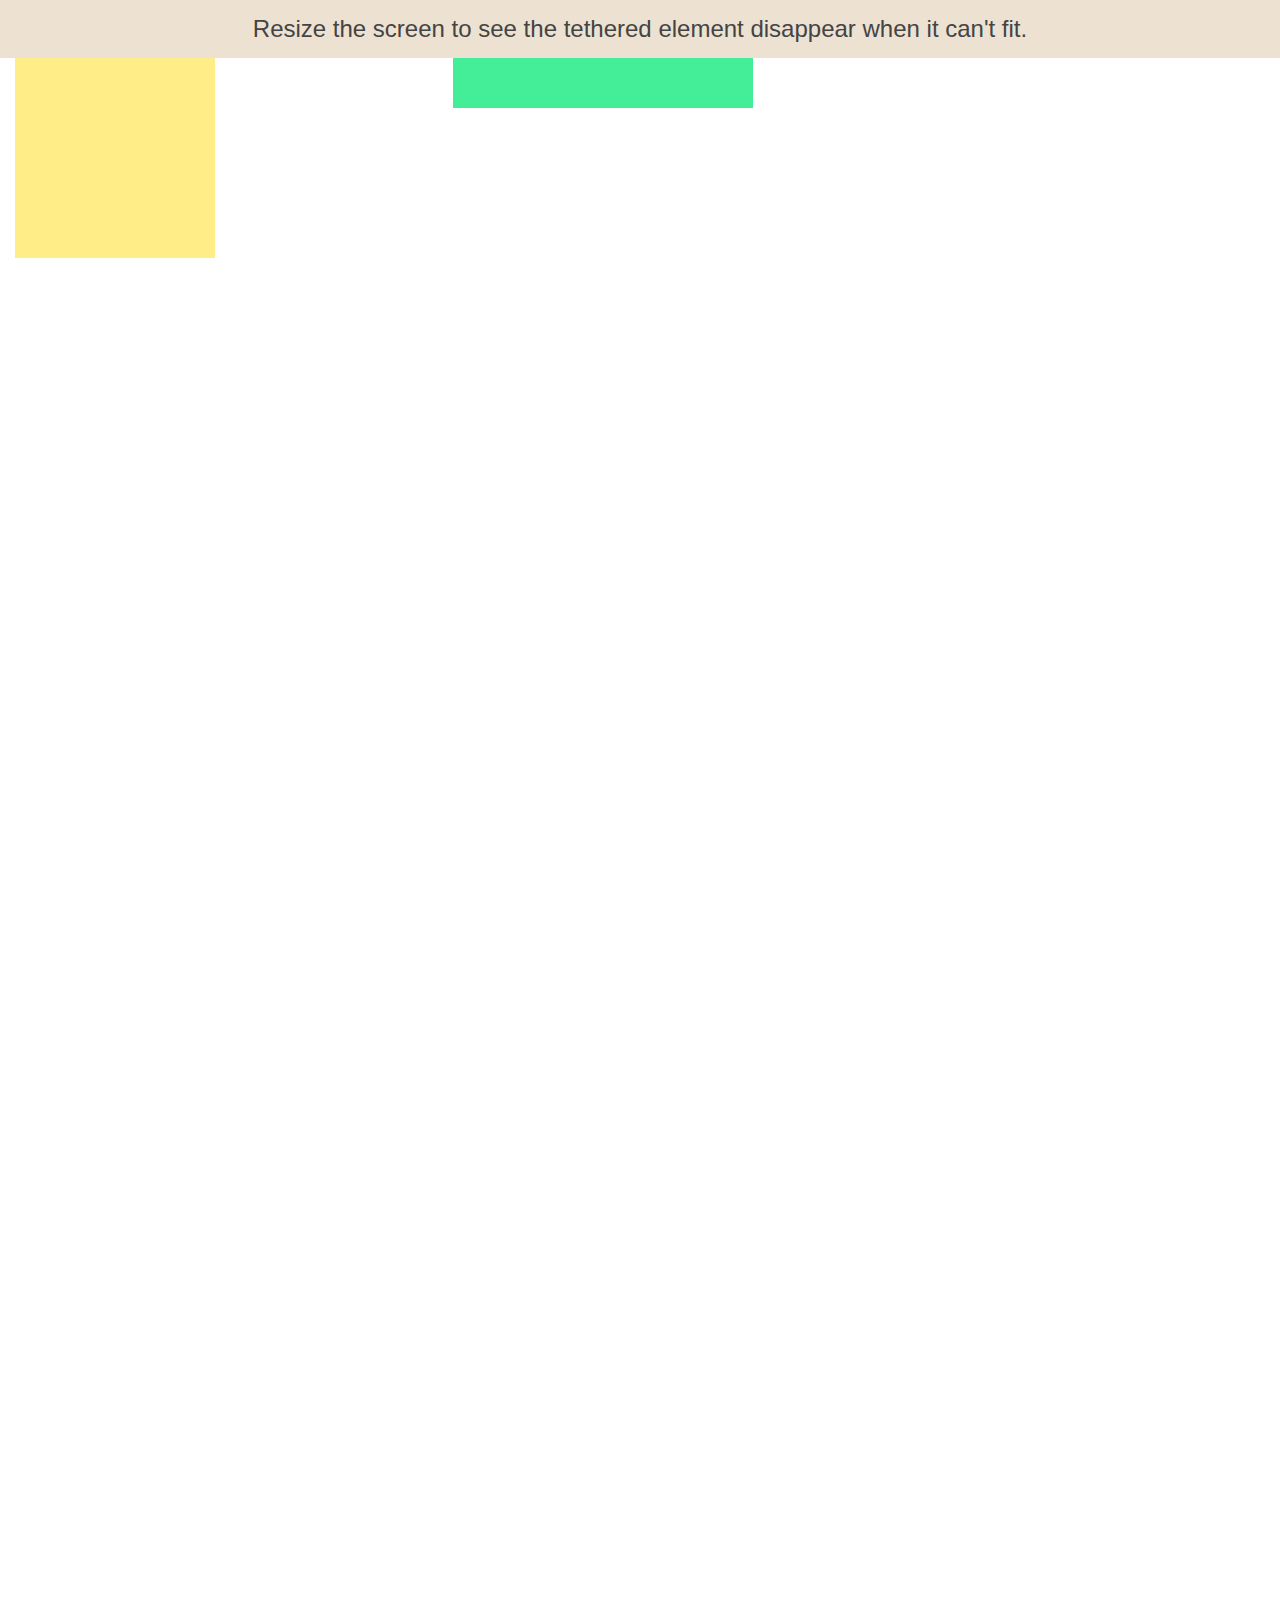
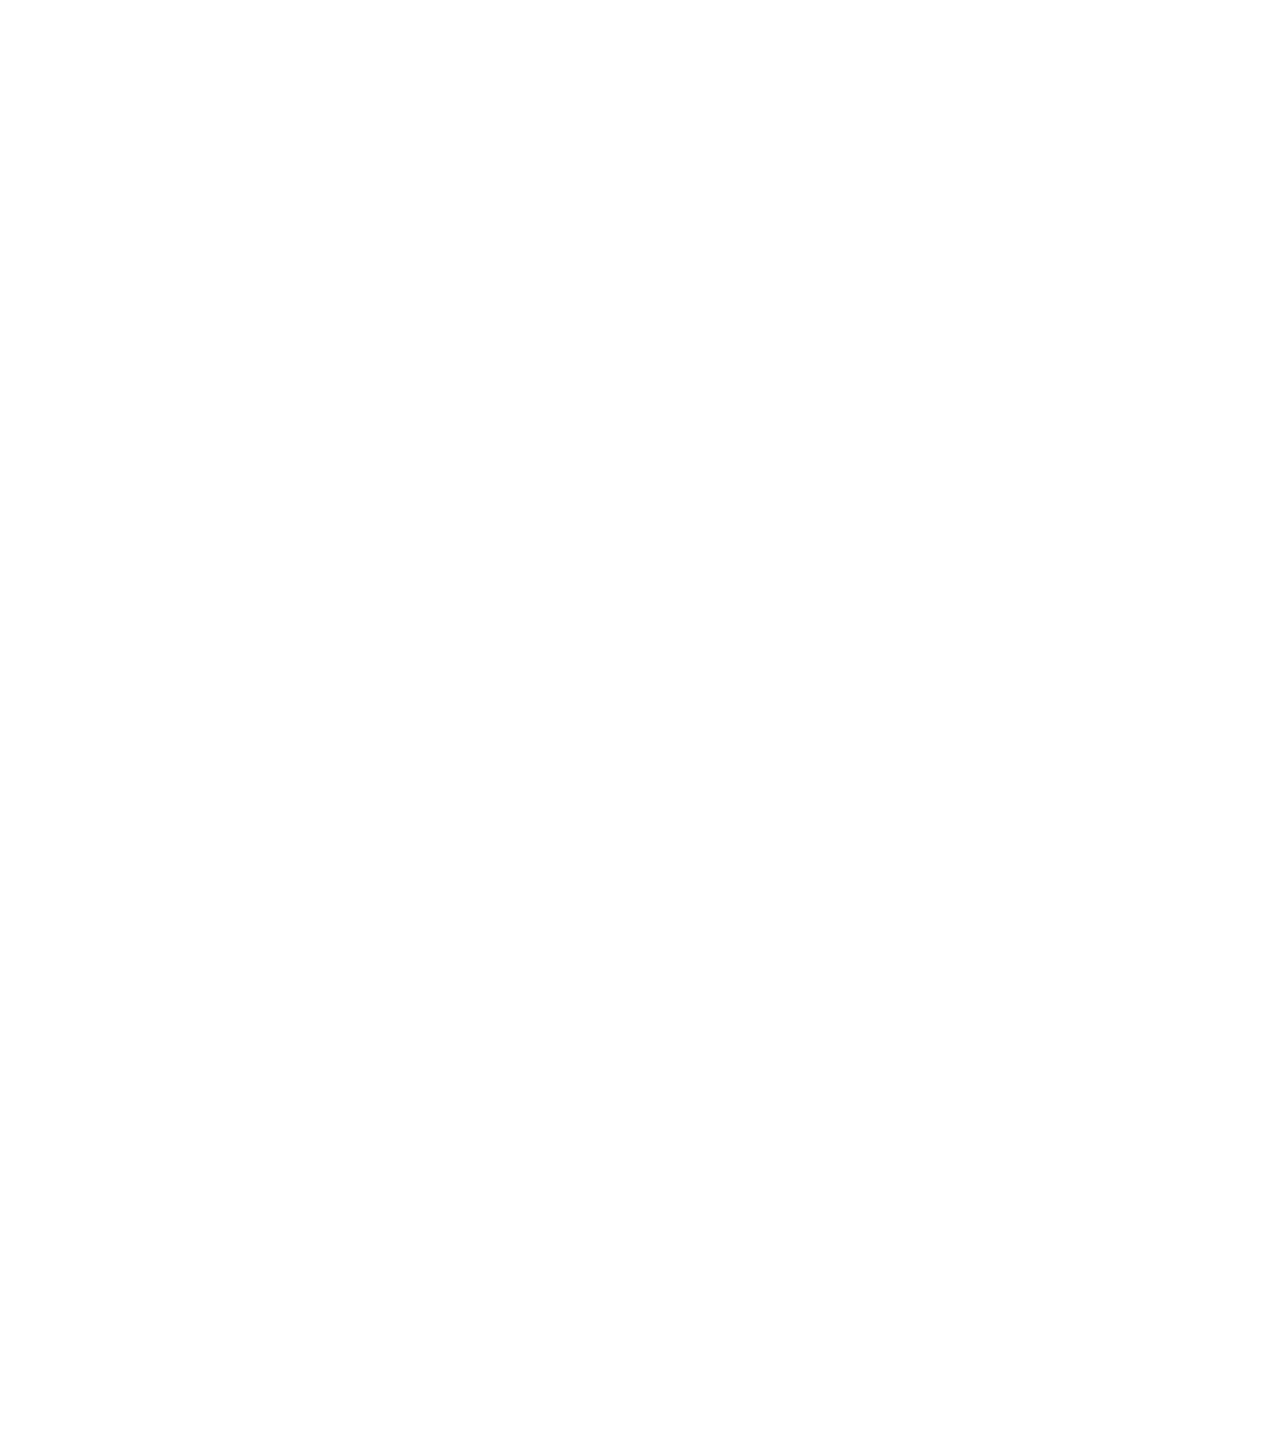
<file: vendors/tether/examples/out-of-bounds/index.html>
<!DOCTYPE html>
<html>
    <head>
        <meta charset="utf-8">
        <meta http-equiv="X-UA-Compatible" content="chrome=1">
        <meta name="viewport" content="width=device-width, initial-scale=1, user-scalable=no">
        <link rel="stylesheet" href="../resources/css/base.css" />
        <link rel="stylesheet" href="../common/css/style.css" />
        <style>
            .tether-element.tether-out-of-bounds {
                display: none;
            }
        </style>
    </head>
    <body>
        <div class="instructions">Resize the screen to see the tethered element disappear when it can't fit.</div>

        <div class="element"></div>
        <div class="target"></div>

        <script src="//github.hubspot.com/tether/dist/js/tether.js"></script>
        <script>
            var tether = new Tether({
                element: '.element',
                target: '.target',
                attachment: 'top left',
                targetAttachment: 'top right',
                constraints: [{
                    to: 'window',
                    attachment: 'together'
                }]
            });
            tether.on('update', function(event) {
                console.log(event);
            });
        </script>
    </body>
</html>
</file>
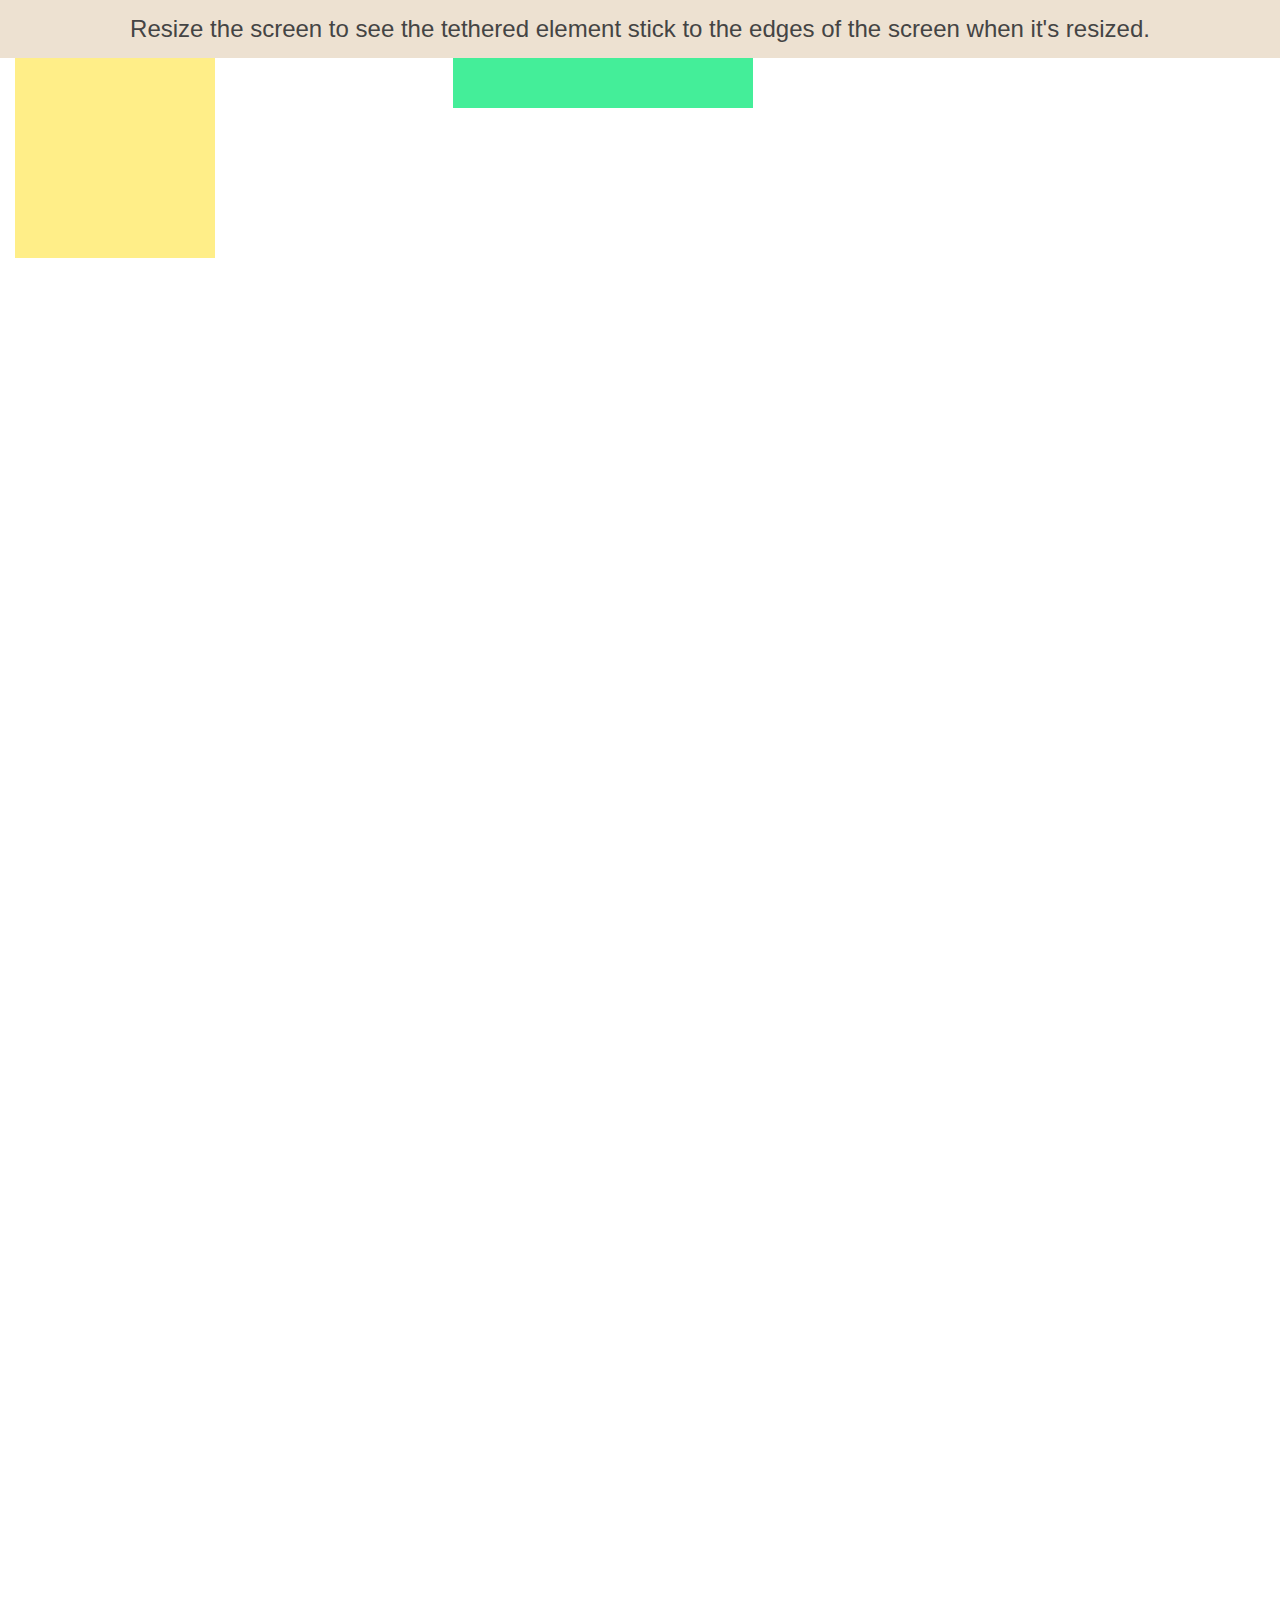
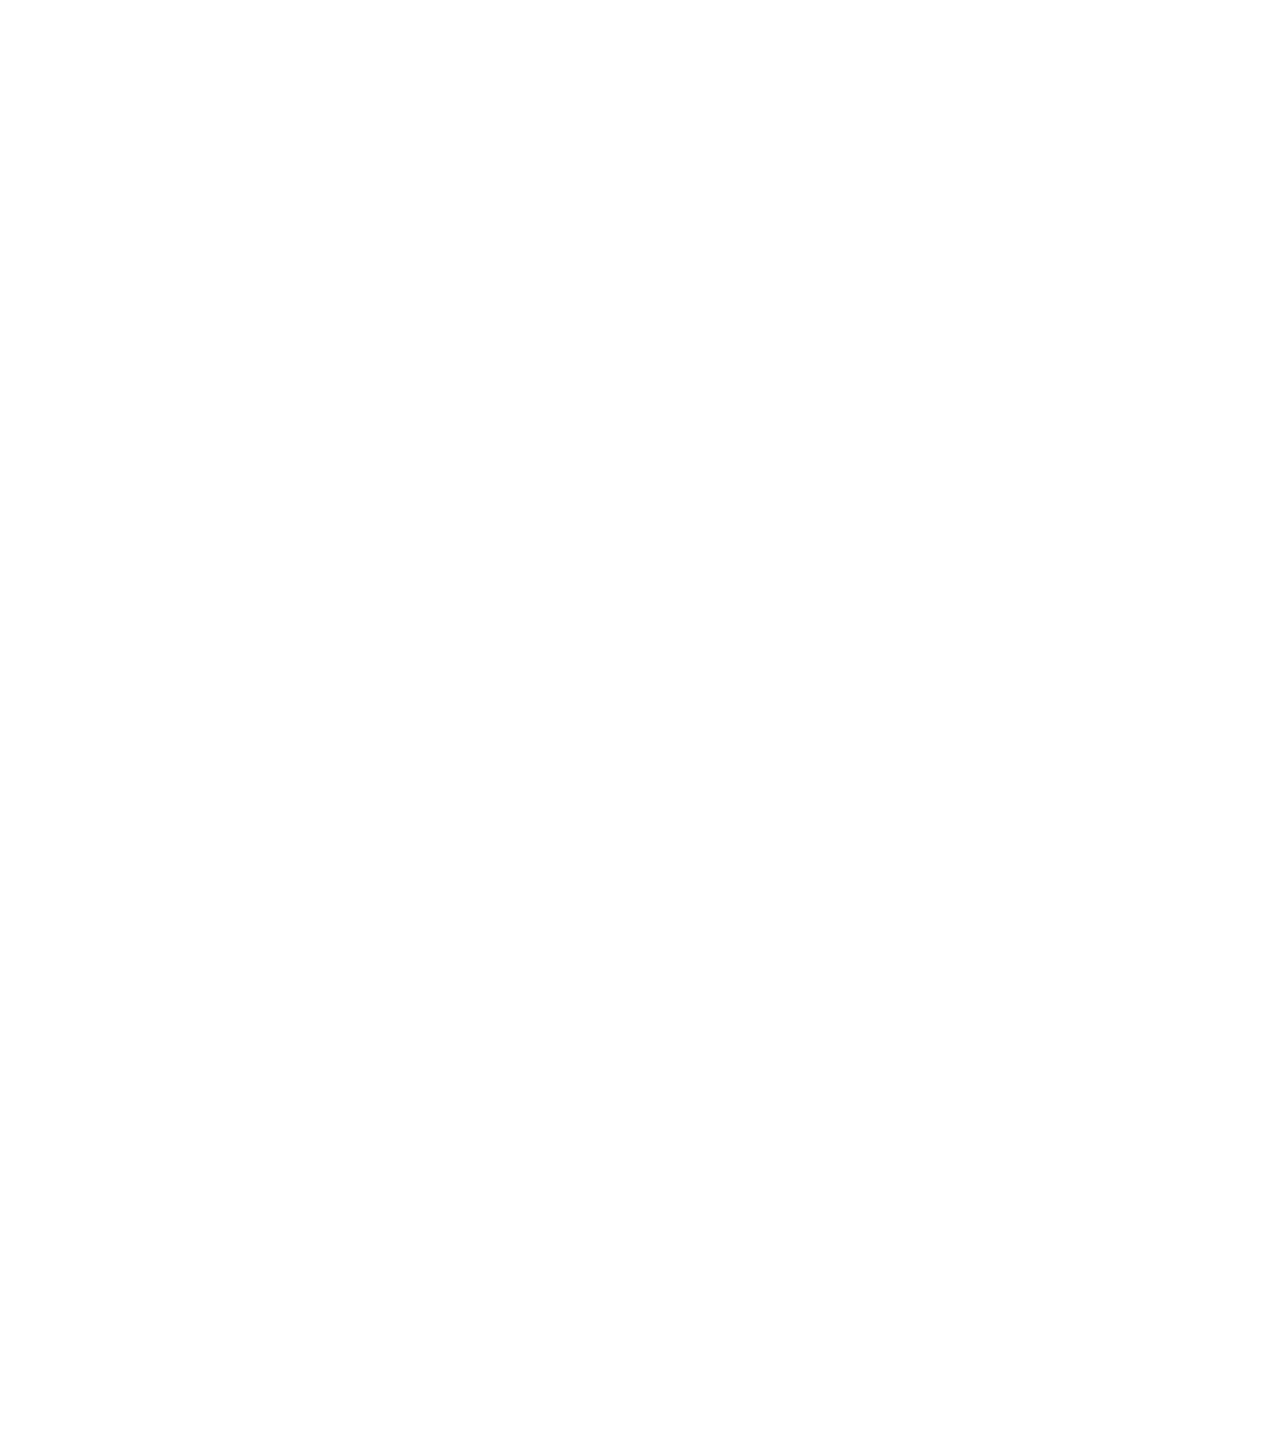
<file: vendors/tether/examples/pin/index.html>
<!DOCTYPE html>
<html>
    <head>
        <meta charset="utf-8">
        <meta http-equiv="X-UA-Compatible" content="chrome=1">
        <meta name="viewport" content="width=device-width, initial-scale=1, user-scalable=no">
        <link rel="stylesheet" href="../resources/css/base.css" />
        <link rel="stylesheet" href="../common/css/style.css" />
    </head>
    <body>
        <div class="instructions">Resize the screen to see the tethered element stick to the edges of the screen when it's resized.</div>

        <div class="element"></div>
        <div class="target"></div>

        <script src="//github.hubspot.com/tether/dist/js/tether.js"></script>
        <script>
            new Tether({
                element: '.element',
                target: '.target',
                attachment: 'top left',
                targetAttachment: 'top right',
                constraints: [{
                    to: 'window',
                    pin: true
                }]
            });
        </script>
    </body>
</html>
</file>
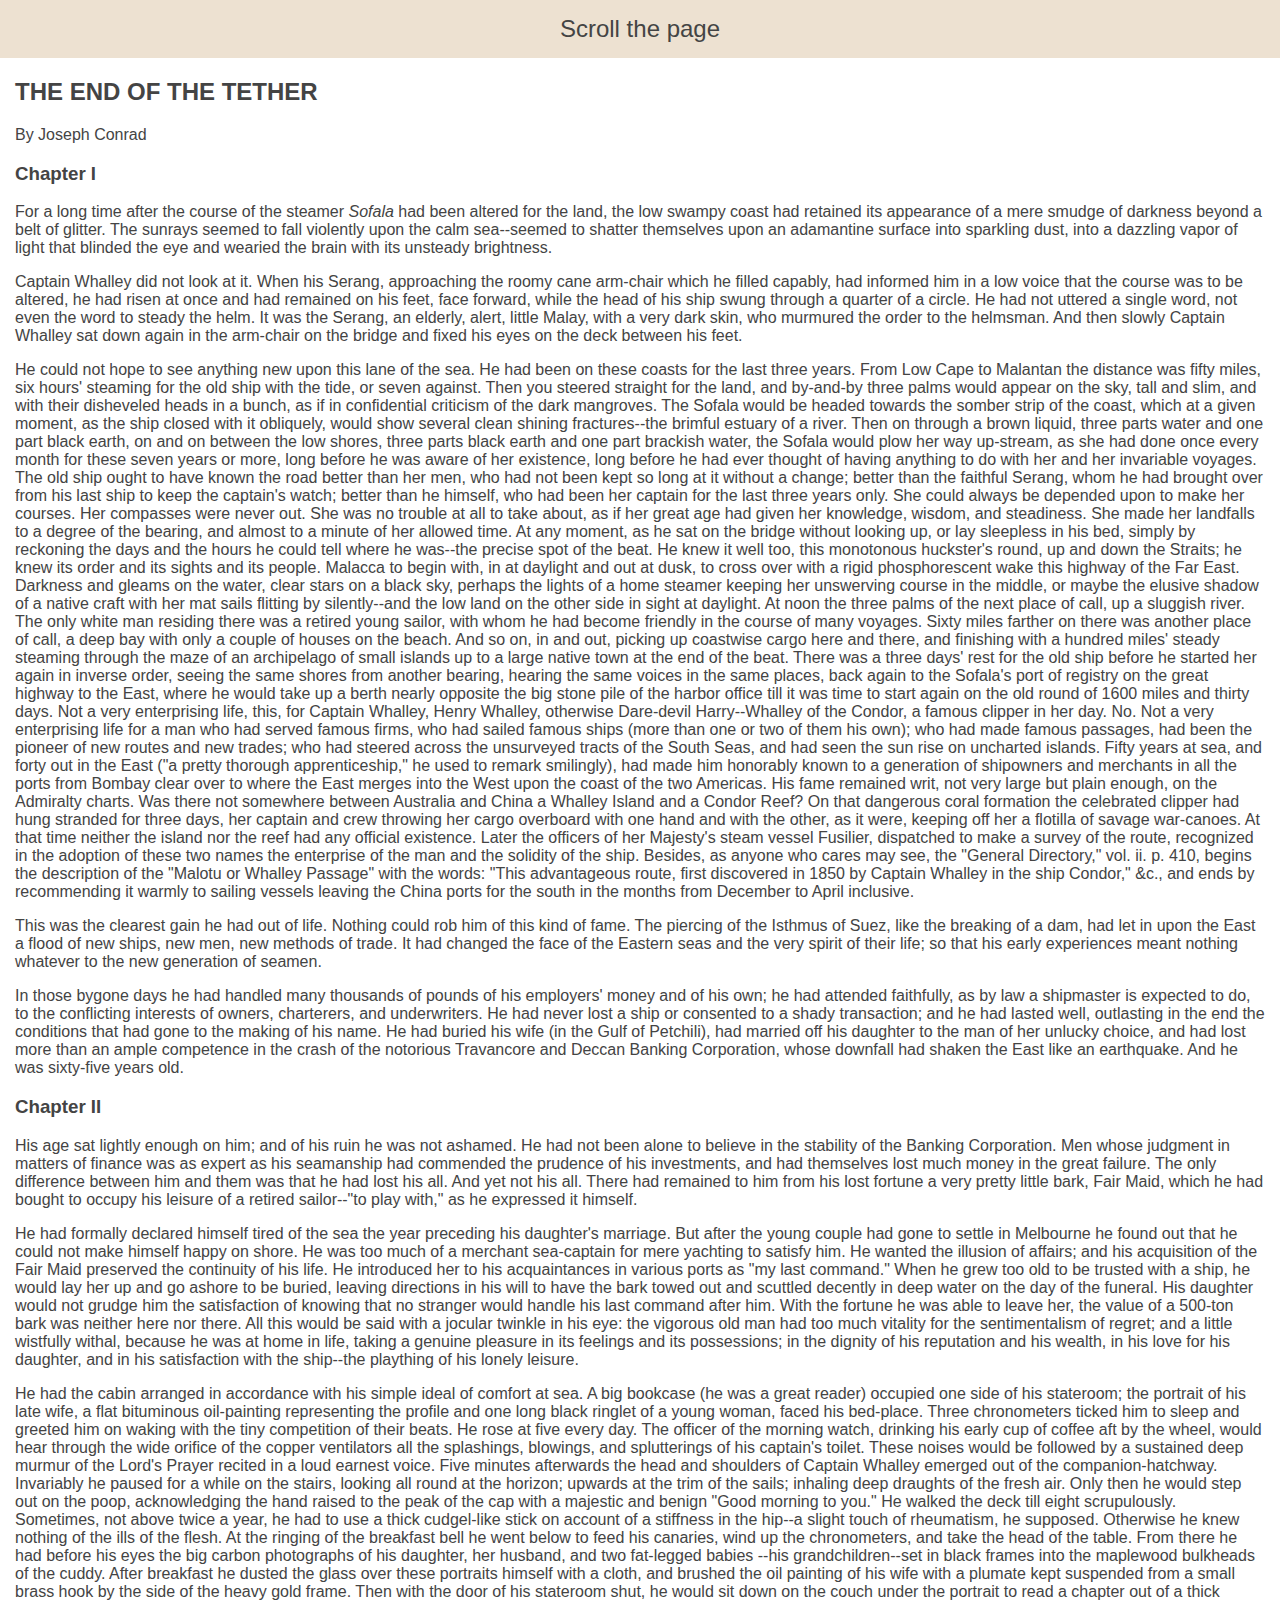
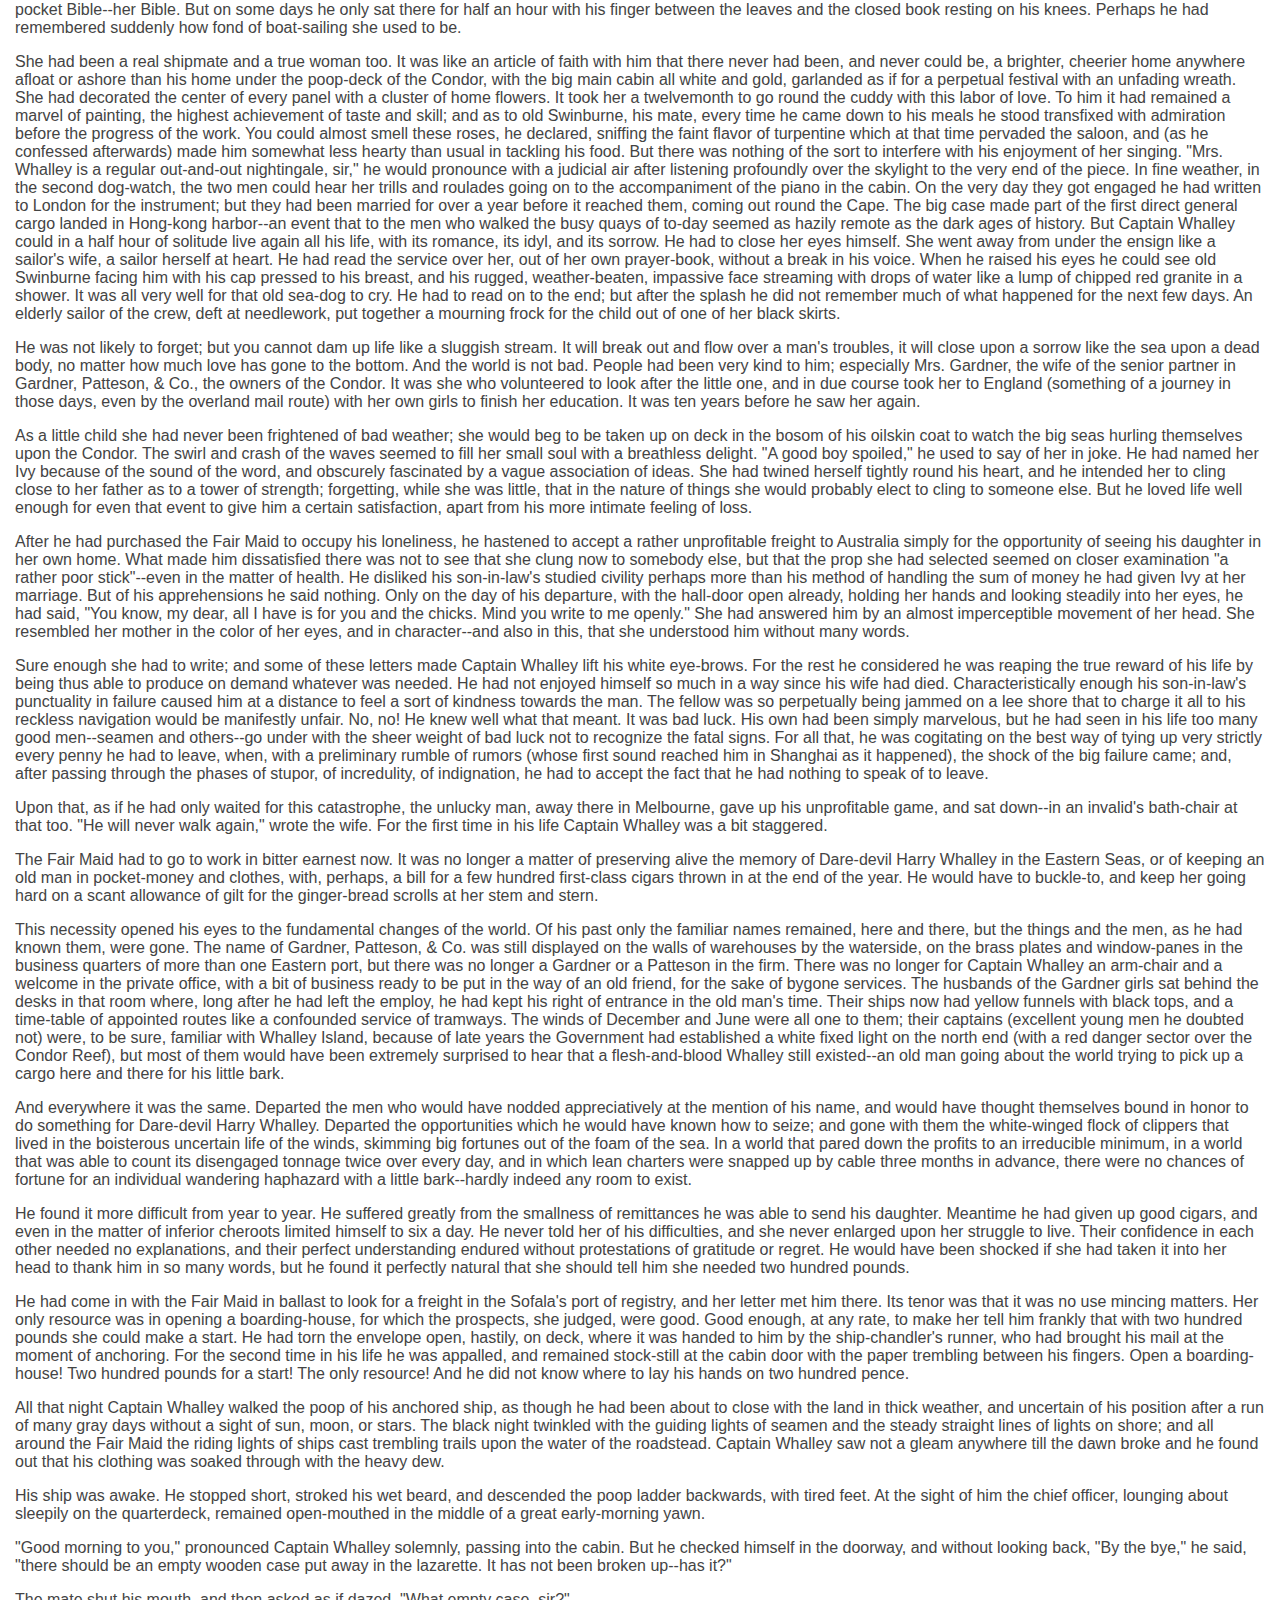
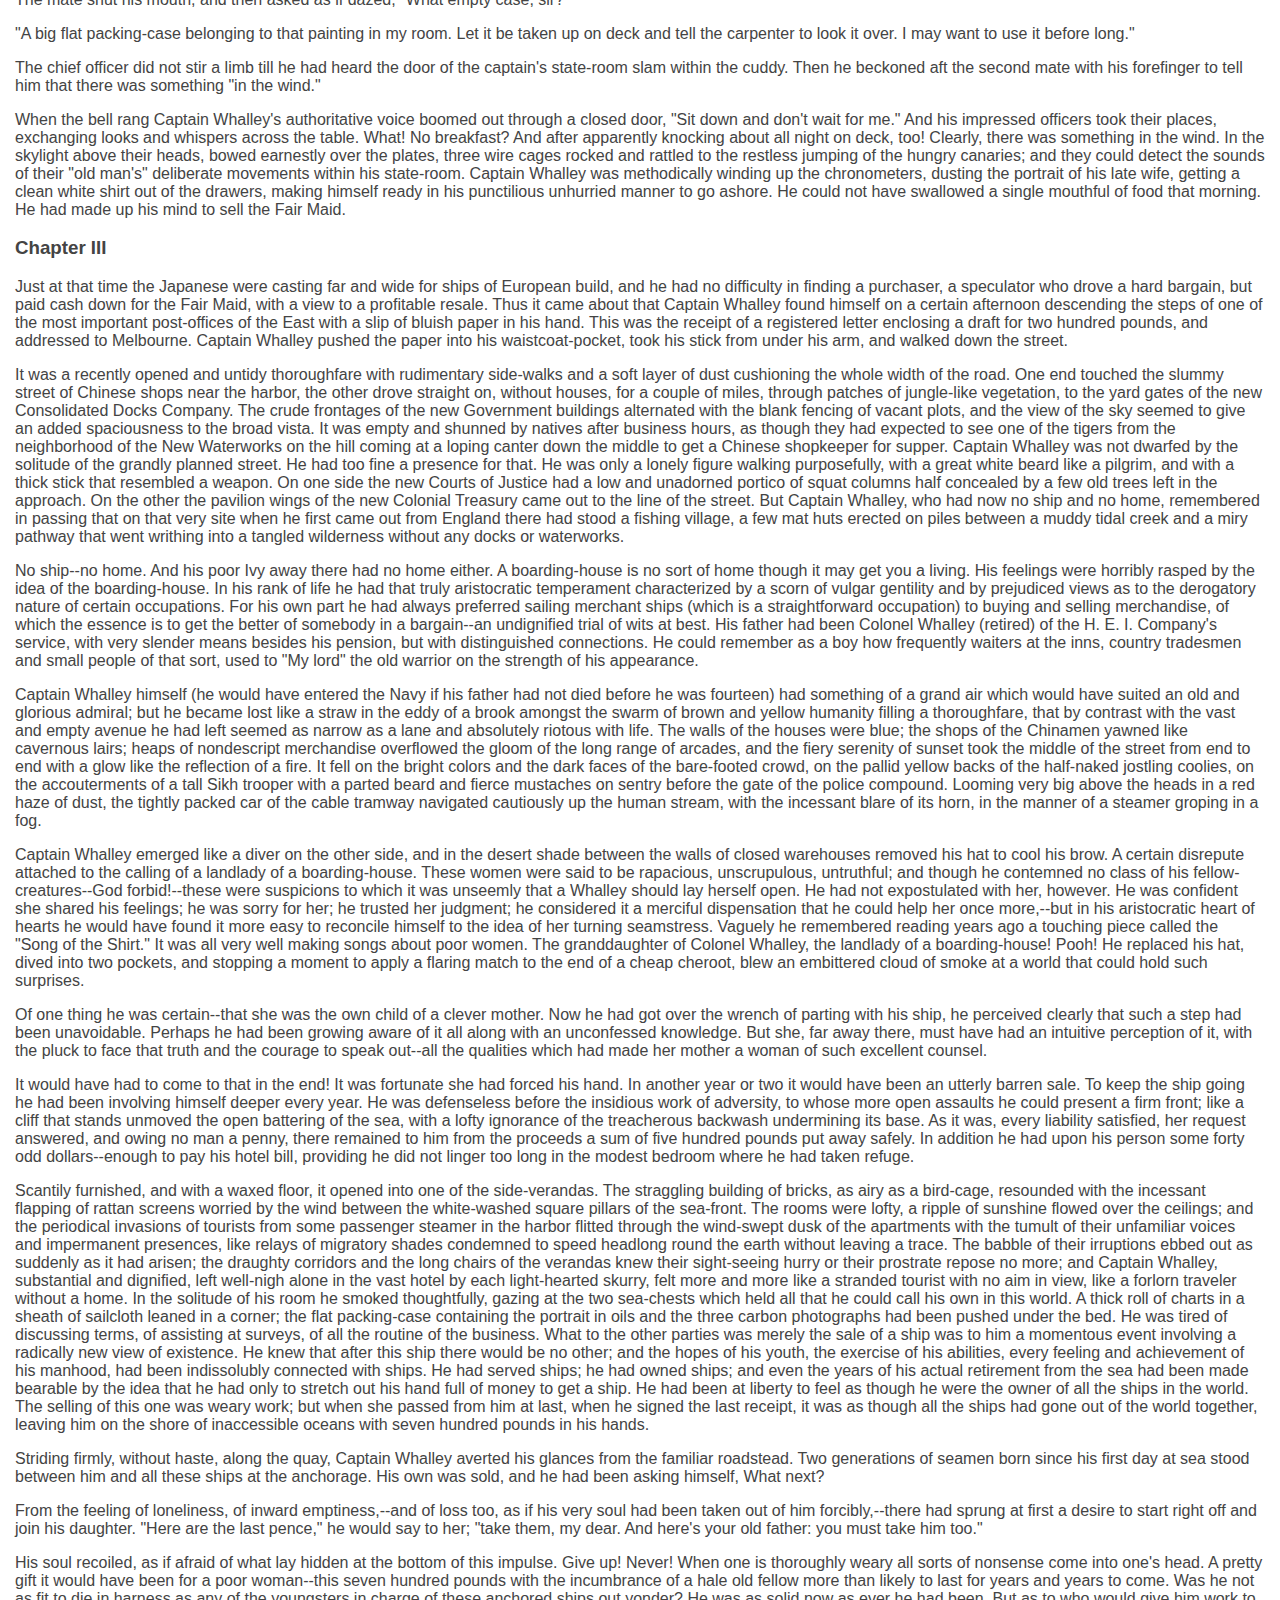
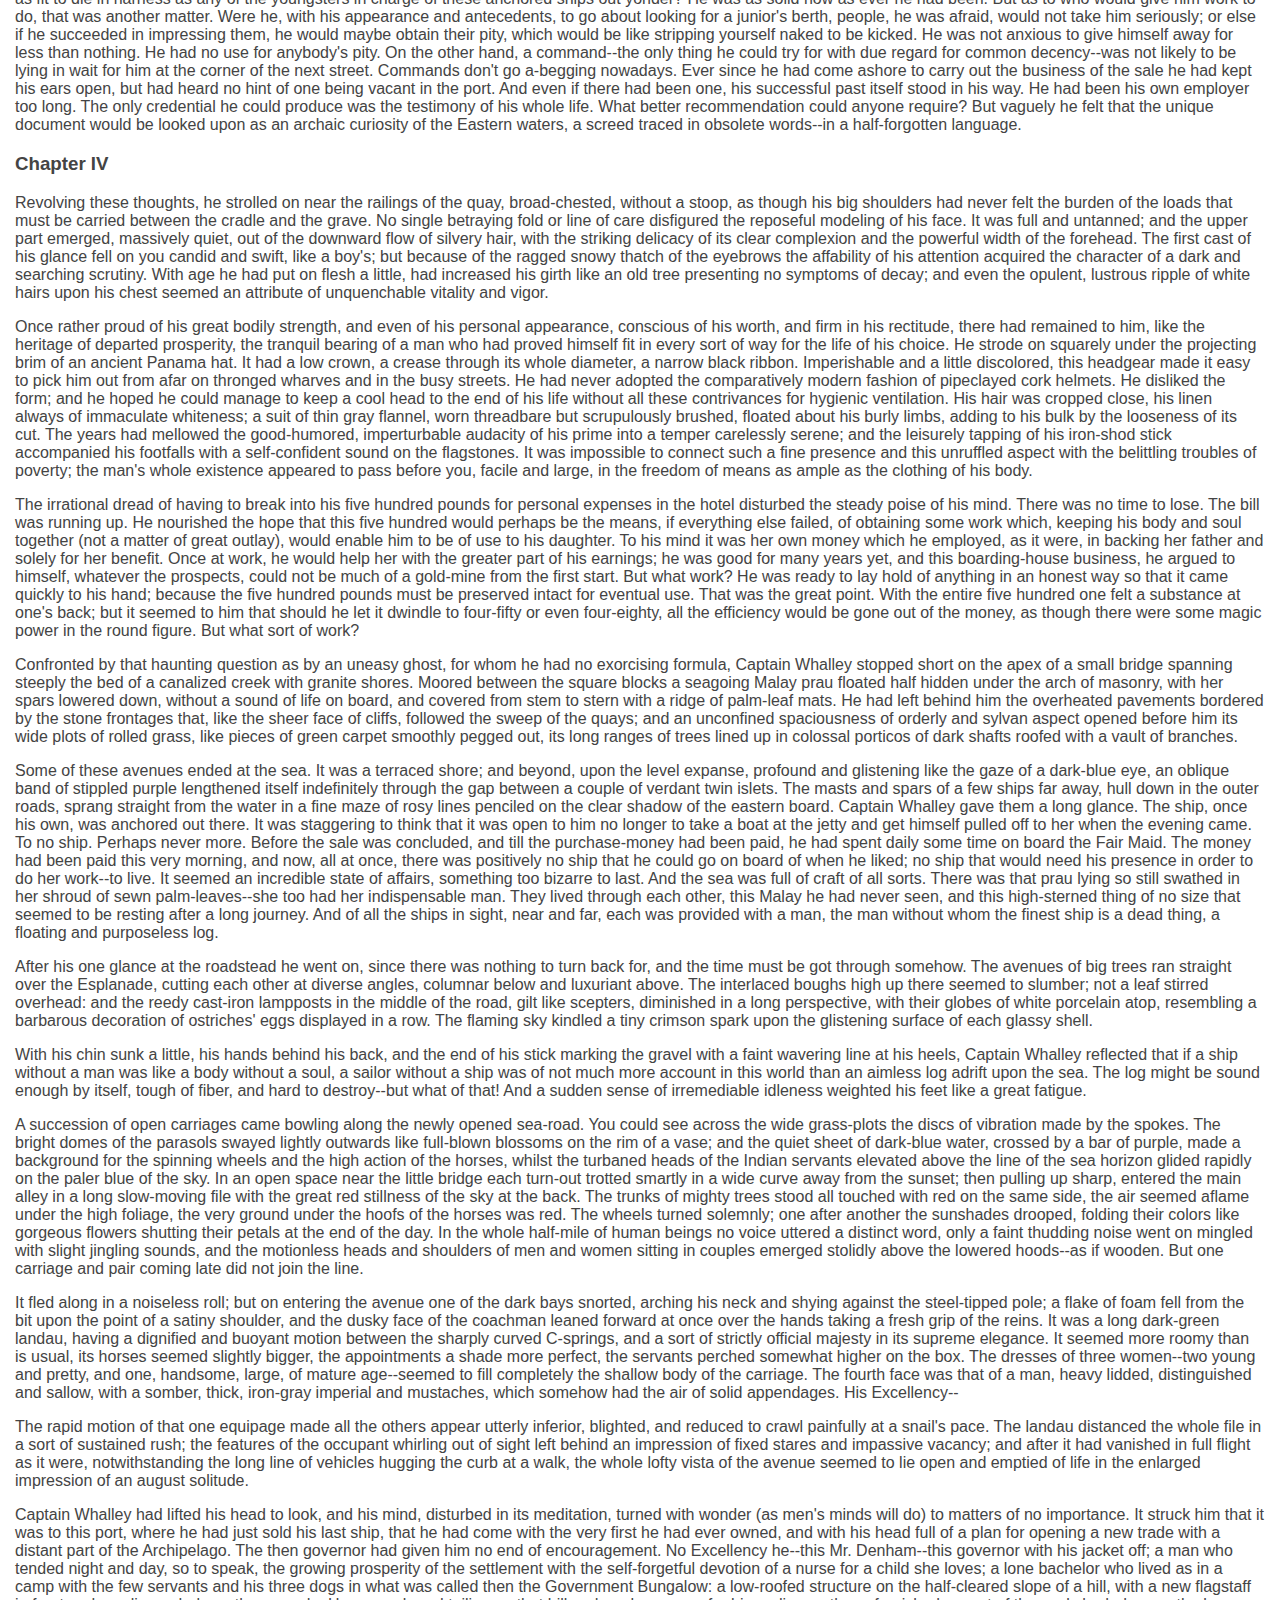
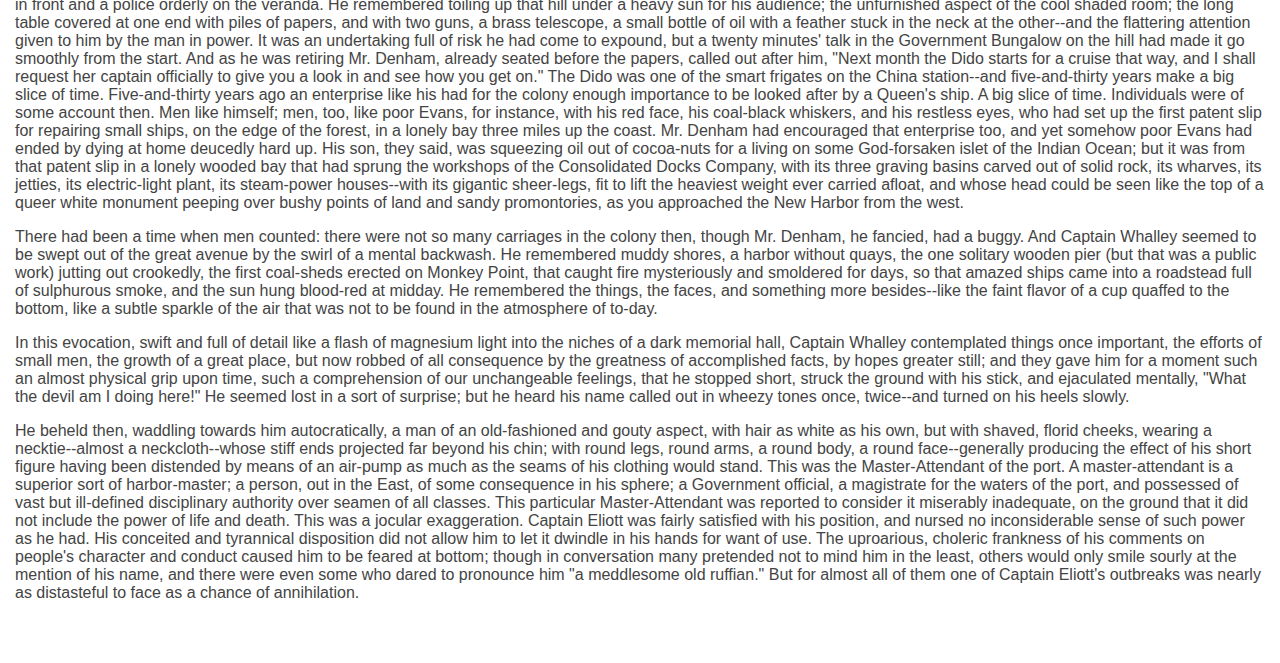
<file: vendors/tether/examples/scroll/index.html>
<!DOCTYPE html>
<html>
    <head>
        <link rel="stylesheet" href="../resources/css/base.css" />
        <link rel="stylesheet" href="../common/css/style.css" />
    </head>
    <body>

    <div class="instructions">Scroll the page</div>

    <h2>THE END OF THE TETHER</h2>

    <p>By Joseph Conrad</p>

    <h3>Chapter I</h3>

    <p>For a long time after the course of the steamer <em>Sofala</em> had been
    altered for the land, the low swampy coast had retained its appearance
    of a mere smudge of darkness beyond a belt of glitter. The sunrays
    seemed to fall violently upon the calm sea--seemed to shatter themselves
    upon an adamantine surface into sparkling dust, into a dazzling vapor
    of light that blinded the eye and wearied the brain with its unsteady
    brightness.</p>

    <p>Captain Whalley did not look at it. When his Serang, approaching the
    roomy cane arm-chair which he filled capably, had informed him in a low
    voice that the course was to be altered, he had risen at once and had
    remained on his feet, face forward, while the head of his ship swung
    through a quarter of a circle. He had not uttered a single word, not
    even the word to steady the helm. It was the Serang, an elderly, alert,
    little Malay, with a very dark skin, who murmured the order to the
    helmsman. And then slowly Captain Whalley sat down again in the
    arm-chair on the bridge and fixed his eyes on the deck between his feet.</p>

    <p>He could not hope to see anything new upon this lane of the sea. He had
    been on these coasts for the last three years. From Low Cape to Malantan
    the distance was fifty miles, six hours' steaming for the old ship with
    the tide, or seven against. Then you steered straight for the land, and
    by-and-by three palms would appear on the sky, tall and slim, and with
    their disheveled heads in a bunch, as if in confidential criticism of
    the dark mangroves. The Sofala would be headed towards the somber
    strip of the coast, which at a given moment, as the ship closed with
    it obliquely, would show several clean shining fractures--the brimful
    estuary of a river. Then on through a brown liquid, three parts water
    and one part black earth, on and on between the low shores, three parts
    black earth and one part brackish water, the Sofala would plow her way
    up-stream, as she had done once every month for these seven years or
    more, long before he was aware of her existence, long before he had ever
    thought of having anything to do with her and her invariable voyages.
    The old ship ought to have known the road better than her men, who had
    not been kept so long at it without a change; better than the faithful
    Serang, whom he had brought over from his last ship to keep the
    captain's watch; better than he himself, who had been her captain for
    the last three years only. She could always be depended upon to make her
    courses. Her compasses were never out. She was no trouble at all to
    take about, as if her great age had given her knowledge, wisdom, and
    steadiness. She made her landfalls to a degree of the bearing, and
    almost to a minute of her allowed time. At any moment, as he sat on
    the bridge without looking up, or lay sleepless in his bed, simply by
    reckoning the days and the hours he could tell where he was--the precise
    spot of the beat. He knew it well too, this monotonous huckster's
    round, up and down the Straits; he knew its order and its sights and its
    people. Malacca to begin with, in at daylight and out at dusk, to cross
    over with a rigid phosphorescent wake this highway of the Far East.
    Darkness and gleams on the water, clear stars on a black sky, perhaps
    the lights of a home steamer keeping her unswerving course in the
    middle, or maybe the elusive shadow of a native craft with her mat sails
    flitting by silently--and the low land on the other side in sight
    at daylight. At noon the three palms of the next place of call, up a
    sluggish river. The only white man residing there was a retired young
    sailor, with whom he had become friendly in the course of many voyages.
    Sixty miles farther on there was another place of call, a deep bay with
    only a couple of houses on the beach. And so on, in and out, picking
    up coastwise cargo here and there, and finishing with a hundred miles'
    steady steaming through the maze of an archipelago of small islands up
    to a large native town at the end of the beat. There was a three days'
    rest for the old ship before he started her again in inverse order,
    seeing the same shores from another bearing, hearing the same voices
    in the same places, back again to the Sofala's port of registry on
    the great highway to the East, where he would take up a berth nearly
    opposite the big stone pile of the harbor office till it was time to
    start again on the old round of 1600 miles and thirty days. Not a very
    enterprising life, this, for Captain Whalley, Henry Whalley, otherwise
    Dare-devil Harry--Whalley of the Condor, a famous clipper in her day.
    No. Not a very enterprising life for a man who had served famous firms,
    who had sailed famous ships (more than one or two of them his own); who
    had made famous passages, had been the pioneer of new routes and new
    trades; who had steered across the unsurveyed tracts of the South Seas,
    and had seen the sun rise on uncharted islands. Fifty years at sea, and
    forty out in the East ("a pretty thorough apprenticeship," he used
    to remark smilingly), had made him honorably known to a generation of
    shipowners and merchants in all the ports from Bombay clear over to
    where the East merges into the West upon the coast of the two Americas.
    His fame remained writ, not very large but plain enough, on the
    Admiralty charts. Was there not somewhere between Australia and China a
    Whalley Island and a Condor Reef? On that dangerous coral formation the
    celebrated clipper had hung stranded for three days, her captain and
    crew throwing her cargo overboard with one hand and with the other, as
    it were, keeping off her a flotilla of savage war-canoes. At that time
    neither the island nor the reef had any official existence. Later the
    officers of her Majesty's steam vessel Fusilier, dispatched to make a
    survey of the route, recognized in the adoption of these two names the
    enterprise of the man and the solidity of the ship. Besides, as anyone
    who cares may see, the "General Directory," vol. ii. p. 410, begins the
    description of the "Malotu or Whalley Passage" with the words: "This
    advantageous route, first discovered in 1850 by Captain Whalley in the
    ship Condor," &amp;c., and ends by recommending it warmly to sailing vessels
    leaving the China ports for the south in the months from December to
    April inclusive.</p>

    <p>This was the clearest gain he had out of life. Nothing could rob him
    of this kind of fame. The piercing of the Isthmus of Suez, like the
    breaking of a dam, had let in upon the East a flood of new ships, new
    men, new methods of trade. It had changed the face of the Eastern seas
    and the very spirit of their life; so that his early experiences meant
    nothing whatever to the new generation of seamen.</p>

    <p>In those bygone days he had handled many thousands of pounds of his
    employers' money and of his own; he had attended faithfully, as by law
    a shipmaster is expected to do, to the conflicting interests of owners,
    charterers, and underwriters. He had never lost a ship or consented to
    a shady transaction; and he had lasted well, outlasting in the end the
    conditions that had gone to the making of his name. He had buried his
    wife (in the Gulf of Petchili), had married off his daughter to the man
    of her unlucky choice, and had lost more than an ample competence in the
    crash of the notorious Travancore and Deccan Banking Corporation, whose
    downfall had shaken the East like an earthquake. And he was sixty-five
    years old.</p>

    <h3>Chapter II</h3>

    <p>His age sat lightly enough on him; and of his ruin he was not ashamed.
    He had not been alone to believe in the stability of the Banking
    Corporation. Men whose judgment in matters of finance was as expert as
    his seamanship had commended the prudence of his investments, and had
    themselves lost much money in the great failure. The only difference
    between him and them was that he had lost his all. And yet not his all.
    There had remained to him from his lost fortune a very pretty little
    bark, Fair Maid, which he had bought to occupy his leisure of a retired
    sailor--"to play with," as he expressed it himself.</p>

    <p>He had formally declared himself tired of the sea the year preceding his
    daughter's marriage. But after the young couple had gone to settle in
    Melbourne he found out that he could not make himself happy on shore. He
    was too much of a merchant sea-captain for mere yachting to satisfy him.
    He wanted the illusion of affairs; and his acquisition of the Fair
    Maid preserved the continuity of his life. He introduced her to his
    acquaintances in various ports as "my last command." When he grew too
    old to be trusted with a ship, he would lay her up and go ashore to be
    buried, leaving directions in his will to have the bark towed out and
    scuttled decently in deep water on the day of the funeral. His daughter
    would not grudge him the satisfaction of knowing that no stranger would
    handle his last command after him. With the fortune he was able to leave
    her, the value of a 500-ton bark was neither here nor there. All this
    would be said with a jocular twinkle in his eye: the vigorous old man
    had too much vitality for the sentimentalism of regret; and a little
    wistfully withal, because he was at home in life, taking a genuine
    pleasure in its feelings and its possessions; in the dignity of his
    reputation and his wealth, in his love for his daughter, and in his
    satisfaction with the ship--the plaything of his lonely leisure.</p>

    <p>He had the cabin arranged in accordance with his simple ideal of comfort
    at sea. A big bookcase (he was a great reader) occupied one side of his
    stateroom; the portrait of his late wife, a flat bituminous oil-painting
    representing the profile and one long black ringlet of a young woman,
    faced his bed-place. Three chronometers ticked him to sleep and greeted
    him on waking with the tiny competition of their beats. He rose at five
    every day. The officer of the morning watch, drinking his early cup
    of coffee aft by the wheel, would hear through the wide orifice of the
    copper ventilators all the splashings, blowings, and splutterings of
    his captain's toilet. These noises would be followed by a sustained
    deep murmur of the Lord's Prayer recited in a loud earnest voice. Five
    minutes afterwards the head and shoulders of Captain Whalley emerged
    out of the companion-hatchway. Invariably he paused for a while on the
    stairs, looking all round at the horizon; upwards at the trim of the
    sails; inhaling deep draughts of the fresh air. Only then he would step
    out on the poop, acknowledging the hand raised to the peak of the cap
    with a majestic and benign "Good morning to you." He walked the deck
    till eight scrupulously. Sometimes, not above twice a year, he had to
    use a thick cudgel-like stick on account of a stiffness in the hip--a
    slight touch of rheumatism, he supposed. Otherwise he knew nothing of
    the ills of the flesh. At the ringing of the breakfast bell he went
    below to feed his canaries, wind up the chronometers, and take the
    head of the table. From there he had before his eyes the big carbon
    photographs of his daughter, her husband, and two fat-legged babies
    --his grandchildren--set in black frames into the maplewood bulkheads
    of the cuddy. After breakfast he dusted the glass over these portraits
    himself with a cloth, and brushed the oil painting of his wife with a
    plumate kept suspended from a small brass hook by the side of the heavy
    gold frame. Then with the door of his stateroom shut, he would sit down
    on the couch under the portrait to read a chapter out of a thick pocket
    Bible--her Bible. But on some days he only sat there for half an hour
    with his finger between the leaves and the closed book resting on his
    knees. Perhaps he had remembered suddenly how fond of boat-sailing she
    used to be.</p>

    <p>She had been a real shipmate and a true woman too. It was like an
    article of faith with him that there never had been, and never could be,
    a brighter, cheerier home anywhere afloat or ashore than his home under
    the poop-deck of the Condor, with the big main cabin all white and gold,
    garlanded as if for a perpetual festival with an unfading wreath. She
    had decorated the center of every panel with a cluster of home flowers.
    It took her a twelvemonth to go round the cuddy with this labor of love.
    To him it had remained a marvel of painting, the highest achievement of
    taste and skill; and as to old Swinburne, his mate, every time he
    came down to his meals he stood transfixed with admiration before the
    progress of the work. You could almost smell these roses, he declared,
    sniffing the faint flavor of turpentine which at that time pervaded the
    saloon, and (as he confessed afterwards) made him somewhat less hearty
    than usual in tackling his food. But there was nothing of the sort to
    interfere with his enjoyment of her singing. "Mrs. Whalley is a regular
    out-and-out nightingale, sir," he would pronounce with a judicial air
    after listening profoundly over the skylight to the very end of the
    piece. In fine weather, in the second dog-watch, the two men could hear
    her trills and roulades going on to the accompaniment of the piano in
    the cabin. On the very day they got engaged he had written to London
    for the instrument; but they had been married for over a year before it
    reached them, coming out round the Cape. The big case made part of the
    first direct general cargo landed in Hong-kong harbor--an event that to
    the men who walked the busy quays of to-day seemed as hazily remote as
    the dark ages of history. But Captain Whalley could in a half hour of
    solitude live again all his life, with its romance, its idyl, and its
    sorrow. He had to close her eyes himself. She went away from under the
    ensign like a sailor's wife, a sailor herself at heart. He had read
    the service over her, out of her own prayer-book, without a break in his
    voice. When he raised his eyes he could see old Swinburne facing him
    with his cap pressed to his breast, and his rugged, weather-beaten,
    impassive face streaming with drops of water like a lump of chipped red
    granite in a shower. It was all very well for that old sea-dog to cry.
    He had to read on to the end; but after the splash he did not remember
    much of what happened for the next few days. An elderly sailor of the
    crew, deft at needlework, put together a mourning frock for the child
    out of one of her black skirts.</p>

    <p>He was not likely to forget; but you cannot dam up life like a sluggish
    stream. It will break out and flow over a man's troubles, it will close
    upon a sorrow like the sea upon a dead body, no matter how much love has
    gone to the bottom. And the world is not bad. People had been very
    kind to him; especially Mrs. Gardner, the wife of the senior partner
    in Gardner, Patteson, &amp; Co., the owners of the Condor. It was she who
    volunteered to look after the little one, and in due course took her to
    England (something of a journey in those days, even by the overland
    mail route) with her own girls to finish her education. It was ten years
    before he saw her again.</p>

    <p>As a little child she had never been frightened of bad weather; she
    would beg to be taken up on deck in the bosom of his oilskin coat to
    watch the big seas hurling themselves upon the Condor. The swirl and
    crash of the waves seemed to fill her small soul with a breathless
    delight. "A good boy spoiled," he used to say of her in joke. He had
    named her Ivy because of the sound of the word, and obscurely fascinated
    by a vague association of ideas. She had twined herself tightly round
    his heart, and he intended her to cling close to her father as to a
    tower of strength; forgetting, while she was little, that in the nature
    of things she would probably elect to cling to someone else. But
    he loved life well enough for even that event to give him a certain
    satisfaction, apart from his more intimate feeling of loss.</p>

    <p>After he had purchased the Fair Maid to occupy his loneliness, he
    hastened to accept a rather unprofitable freight to Australia simply for
    the opportunity of seeing his daughter in her own home. What made him
    dissatisfied there was not to see that she clung now to somebody else,
    but that the prop she had selected seemed on closer examination "a
    rather poor stick"--even in the matter of health. He disliked his
    son-in-law's studied civility perhaps more than his method of
    handling the sum of money he had given Ivy at her marriage. But of his
    apprehensions he said nothing. Only on the day of his departure, with
    the hall-door open already, holding her hands and looking steadily into
    her eyes, he had said, "You know, my dear, all I have is for you and the
    chicks. Mind you write to me openly." She had answered him by an almost
    imperceptible movement of her head. She resembled her mother in
    the color of her eyes, and in character--and also in this, that she
    understood him without many words.</p>

    <p>Sure enough she had to write; and some of these letters made Captain
    Whalley lift his white eye-brows. For the rest he considered he was
    reaping the true reward of his life by being thus able to produce on
    demand whatever was needed. He had not enjoyed himself so much in a
    way since his wife had died. Characteristically enough his son-in-law's
    punctuality in failure caused him at a distance to feel a sort of
    kindness towards the man. The fellow was so perpetually being jammed on
    a lee shore that to charge it all to his reckless navigation would be
    manifestly unfair. No, no! He knew well what that meant. It was bad
    luck. His own had been simply marvelous, but he had seen in his life too
    many good men--seamen and others--go under with the sheer weight of bad
    luck not to recognize the fatal signs. For all that, he was cogitating
    on the best way of tying up very strictly every penny he had to leave,
    when, with a preliminary rumble of rumors (whose first sound reached
    him in Shanghai as it happened), the shock of the big failure came;
    and, after passing through the phases of stupor, of incredulity, of
    indignation, he had to accept the fact that he had nothing to speak of
    to leave.</p>

    <p>Upon that, as if he had only waited for this catastrophe, the unlucky
    man, away there in Melbourne, gave up his unprofitable game, and sat
    down--in an invalid's bath-chair at that too. "He will never walk
    again," wrote the wife. For the first time in his life Captain Whalley
    was a bit staggered.</p>

    <p>The Fair Maid had to go to work in bitter earnest now. It was no longer
    a matter of preserving alive the memory of Dare-devil Harry Whalley in
    the Eastern Seas, or of keeping an old man in pocket-money and clothes,
    with, perhaps, a bill for a few hundred first-class cigars thrown in at
    the end of the year. He would have to buckle-to, and keep her going hard
    on a scant allowance of gilt for the ginger-bread scrolls at her stem
    and stern.</p>

    <p>This necessity opened his eyes to the fundamental changes of the world.
    Of his past only the familiar names remained, here and there, but
    the things and the men, as he had known them, were gone. The name of
    Gardner, Patteson, &amp; Co. was still displayed on the walls of warehouses
    by the waterside, on the brass plates and window-panes in the business
    quarters of more than one Eastern port, but there was no longer a
    Gardner or a Patteson in the firm. There was no longer for Captain
    Whalley an arm-chair and a welcome in the private office, with a bit of
    business ready to be put in the way of an old friend, for the sake of
    bygone services. The husbands of the Gardner girls sat behind the desks
    in that room where, long after he had left the employ, he had kept his
    right of entrance in the old man's time. Their ships now had yellow
    funnels with black tops, and a time-table of appointed routes like a
    confounded service of tramways. The winds of December and June were all
    one to them; their captains (excellent young men he doubted not) were,
    to be sure, familiar with Whalley Island, because of late years the
    Government had established a white fixed light on the north end (with
    a red danger sector over the Condor Reef), but most of them would have
    been extremely surprised to hear that a flesh-and-blood Whalley still
    existed--an old man going about the world trying to pick up a cargo here
    and there for his little bark.</p>

    <p>And everywhere it was the same. Departed the men who would have nodded
    appreciatively at the mention of his name, and would have thought
    themselves bound in honor to do something for Dare-devil Harry Whalley.
    Departed the opportunities which he would have known how to seize; and
    gone with them the white-winged flock of clippers that lived in the
    boisterous uncertain life of the winds, skimming big fortunes out of
    the foam of the sea. In a world that pared down the profits to an
    irreducible minimum, in a world that was able to count its disengaged
    tonnage twice over every day, and in which lean charters were snapped up
    by cable three months in advance, there were no chances of fortune for
    an individual wandering haphazard with a little bark--hardly indeed any
    room to exist.</p>

    <p>He found it more difficult from year to year. He suffered greatly from
    the smallness of remittances he was able to send his daughter. Meantime
    he had given up good cigars, and even in the matter of inferior cheroots
    limited himself to six a day. He never told her of his difficulties, and
    she never enlarged upon her struggle to live. Their confidence in each
    other needed no explanations, and their perfect understanding endured
    without protestations of gratitude or regret. He would have been shocked
    if she had taken it into her head to thank him in so many words, but
    he found it perfectly natural that she should tell him she needed two
    hundred pounds.</p>

    <p>He had come in with the Fair Maid in ballast to look for a freight in
    the Sofala's port of registry, and her letter met him there. Its tenor
    was that it was no use mincing matters. Her only resource was in opening
    a boarding-house, for which the prospects, she judged, were good. Good
    enough, at any rate, to make her tell him frankly that with two hundred
    pounds she could make a start. He had torn the envelope open, hastily,
    on deck, where it was handed to him by the ship-chandler's runner, who
    had brought his mail at the moment of anchoring. For the second time
    in his life he was appalled, and remained stock-still at the cabin door
    with the paper trembling between his fingers. Open a boarding-house! Two
    hundred pounds for a start! The only resource! And he did not know where
    to lay his hands on two hundred pence.</p>

    <p>All that night Captain Whalley walked the poop of his anchored ship, as
    though he had been about to close with the land in thick weather, and
    uncertain of his position after a run of many gray days without a sight
    of sun, moon, or stars. The black night twinkled with the guiding lights
    of seamen and the steady straight lines of lights on shore; and all
    around the Fair Maid the riding lights of ships cast trembling trails
    upon the water of the roadstead. Captain Whalley saw not a gleam
    anywhere till the dawn broke and he found out that his clothing was
    soaked through with the heavy dew.</p>

    <p>His ship was awake. He stopped short, stroked his wet beard, and
    descended the poop ladder backwards, with tired feet. At the sight
    of him the chief officer, lounging about sleepily on the quarterdeck,
    remained open-mouthed in the middle of a great early-morning yawn.</p>

    <p>"Good morning to you," pronounced Captain Whalley solemnly, passing into
    the cabin. But he checked himself in the doorway, and without looking
    back, "By the bye," he said, "there should be an empty wooden case put
    away in the lazarette. It has not been broken up--has it?"</p>

    <p>The mate shut his mouth, and then asked as if dazed, "What empty case,
    sir?"</p>

    <p>"A big flat packing-case belonging to that painting in my room. Let it
    be taken up on deck and tell the carpenter to look it over. I may want
    to use it before long."</p>

    <p>The chief officer did not stir a limb till he had heard the door of the
    captain's state-room slam within the cuddy. Then he beckoned aft the
    second mate with his forefinger to tell him that there was something "in
    the wind."</p>

    <p>When the bell rang Captain Whalley's authoritative voice boomed out
    through a closed door, "Sit down and don't wait for me." And his
    impressed officers took their places, exchanging looks and whispers
    across the table. What! No breakfast? And after apparently knocking
    about all night on deck, too! Clearly, there was something in the wind.
    In the skylight above their heads, bowed earnestly over the plates,
    three wire cages rocked and rattled to the restless jumping of the
    hungry canaries; and they could detect the sounds of their "old
    man's" deliberate movements within his state-room. Captain Whalley was
    methodically winding up the chronometers, dusting the portrait of
    his late wife, getting a clean white shirt out of the drawers, making
    himself ready in his punctilious unhurried manner to go ashore. He could
    not have swallowed a single mouthful of food that morning. He had made
    up his mind to sell the Fair Maid.</p>

    <h3>Chapter III</h3>

    <p>Just at that time the Japanese were casting far and wide for ships
    of European build, and he had no difficulty in finding a purchaser, a
    speculator who drove a hard bargain, but paid cash down for the Fair
    Maid, with a view to a profitable resale. Thus it came about that
    Captain Whalley found himself on a certain afternoon descending the
    steps of one of the most important post-offices of the East with a slip
    of bluish paper in his hand. This was the receipt of a registered letter
    enclosing a draft for two hundred pounds, and addressed to Melbourne.
    Captain Whalley pushed the paper into his waistcoat-pocket, took his
    stick from under his arm, and walked down the street.</p>

    <p>It was a recently opened and untidy thoroughfare with rudimentary
    side-walks and a soft layer of dust cushioning the whole width of
    the road. One end touched the slummy street of Chinese shops near the
    harbor, the other drove straight on, without houses, for a couple of
    miles, through patches of jungle-like vegetation, to the yard gates
    of the new Consolidated Docks Company. The crude frontages of the new
    Government buildings alternated with the blank fencing of vacant plots,
    and the view of the sky seemed to give an added spaciousness to the
    broad vista. It was empty and shunned by natives after business
    hours, as though they had expected to see one of the tigers from the
    neighborhood of the New Waterworks on the hill coming at a loping canter
    down the middle to get a Chinese shopkeeper for supper. Captain Whalley
    was not dwarfed by the solitude of the grandly planned street. He
    had too fine a presence for that. He was only a lonely figure walking
    purposefully, with a great white beard like a pilgrim, and with a thick
    stick that resembled a weapon. On one side the new Courts of Justice had
    a low and unadorned portico of squat columns half concealed by a few old
    trees left in the approach. On the other the pavilion wings of the
    new Colonial Treasury came out to the line of the street. But Captain
    Whalley, who had now no ship and no home, remembered in passing that
    on that very site when he first came out from England there had stood a
    fishing village, a few mat huts erected on piles between a muddy tidal
    creek and a miry pathway that went writhing into a tangled wilderness
    without any docks or waterworks.</p>

    <p>No ship--no home. And his poor Ivy away there had no home either. A
    boarding-house is no sort of home though it may get you a living. His
    feelings were horribly rasped by the idea of the boarding-house. In his
    rank of life he had that truly aristocratic temperament characterized by
    a scorn of vulgar gentility and by prejudiced views as to the derogatory
    nature of certain occupations. For his own part he had always preferred
    sailing merchant ships (which is a straightforward occupation) to buying
    and selling merchandise, of which the essence is to get the better of
    somebody in a bargain--an undignified trial of wits at best. His father
    had been Colonel Whalley (retired) of the H. E. I. Company's service,
    with very slender means besides his pension, but with distinguished
    connections. He could remember as a boy how frequently waiters at the
    inns, country tradesmen and small people of that sort, used to "My lord"
    the old warrior on the strength of his appearance.</p>

    <p>Captain Whalley himself (he would have entered the Navy if his father
    had not died before he was fourteen) had something of a grand air which
    would have suited an old and glorious admiral; but he became lost like
    a straw in the eddy of a brook amongst the swarm of brown and yellow
    humanity filling a thoroughfare, that by contrast with the vast and
    empty avenue he had left seemed as narrow as a lane and absolutely
    riotous with life. The walls of the houses were blue; the shops of the
    Chinamen yawned like cavernous lairs; heaps of nondescript merchandise
    overflowed the gloom of the long range of arcades, and the fiery
    serenity of sunset took the middle of the street from end to end with a
    glow like the reflection of a fire. It fell on the bright colors and the
    dark faces of the bare-footed crowd, on the pallid yellow backs of the
    half-naked jostling coolies, on the accouterments of a tall Sikh trooper
    with a parted beard and fierce mustaches on sentry before the gate of
    the police compound. Looming very big above the heads in a red haze of
    dust, the tightly packed car of the cable tramway navigated cautiously
    up the human stream, with the incessant blare of its horn, in the manner
    of a steamer groping in a fog.</p>

    <p>Captain Whalley emerged like a diver on the other side, and in the
    desert shade between the walls of closed warehouses removed his hat to
    cool his brow. A certain disrepute attached to the calling of a
    landlady of a boarding-house. These women were said to be rapacious,
    unscrupulous, untruthful; and though he contemned no class of his
    fellow-creatures--God forbid!--these were suspicions to which it was
    unseemly that a Whalley should lay herself open. He had not expostulated
    with her, however. He was confident she shared his feelings; he was
    sorry for her; he trusted her judgment; he considered it a merciful
    dispensation that he could help her once more,--but in his aristocratic
    heart of hearts he would have found it more easy to reconcile himself to
    the idea of her turning seamstress. Vaguely he remembered reading years
    ago a touching piece called the "Song of the Shirt." It was all very
    well making songs about poor women. The granddaughter of Colonel
    Whalley, the landlady of a boarding-house! Pooh! He replaced his hat,
    dived into two pockets, and stopping a moment to apply a flaring match
    to the end of a cheap cheroot, blew an embittered cloud of smoke at a
    world that could hold such surprises.</p>

    <p>Of one thing he was certain--that she was the own child of a clever
    mother. Now he had got over the wrench of parting with his ship, he
    perceived clearly that such a step had been unavoidable. Perhaps he had
    been growing aware of it all along with an unconfessed knowledge. But
    she, far away there, must have had an intuitive perception of it, with
    the pluck to face that truth and the courage to speak out--all the
    qualities which had made her mother a woman of such excellent counsel.</p>

    <p>It would have had to come to that in the end! It was fortunate she had
    forced his hand. In another year or two it would have been an utterly
    barren sale. To keep the ship going he had been involving himself deeper
    every year. He was defenseless before the insidious work of adversity,
    to whose more open assaults he could present a firm front; like a
    cliff that stands unmoved the open battering of the sea, with a lofty
    ignorance of the treacherous backwash undermining its base. As it was,
    every liability satisfied, her request answered, and owing no man a
    penny, there remained to him from the proceeds a sum of five hundred
    pounds put away safely. In addition he had upon his person some forty
    odd dollars--enough to pay his hotel bill, providing he did not linger
    too long in the modest bedroom where he had taken refuge.</p>

    <p>Scantily furnished, and with a waxed floor, it opened into one of
    the side-verandas. The straggling building of bricks, as airy as a
    bird-cage, resounded with the incessant flapping of rattan screens
    worried by the wind between the white-washed square pillars of the
    sea-front. The rooms were lofty, a ripple of sunshine flowed over the
    ceilings; and the periodical invasions of tourists from some passenger
    steamer in the harbor flitted through the wind-swept dusk of the
    apartments with the tumult of their unfamiliar voices and impermanent
    presences, like relays of migratory shades condemned to speed headlong
    round the earth without leaving a trace. The babble of their irruptions
    ebbed out as suddenly as it had arisen; the draughty corridors and
    the long chairs of the verandas knew their sight-seeing hurry or
    their prostrate repose no more; and Captain Whalley, substantial and
    dignified, left well-nigh alone in the vast hotel by each light-hearted
    skurry, felt more and more like a stranded tourist with no aim in view,
    like a forlorn traveler without a home. In the solitude of his room he
    smoked thoughtfully, gazing at the two sea-chests which held all that he
    could call his own in this world. A thick roll of charts in a sheath
    of sailcloth leaned in a corner; the flat packing-case containing the
    portrait in oils and the three carbon photographs had been pushed under
    the bed. He was tired of discussing terms, of assisting at surveys, of
    all the routine of the business. What to the other parties was merely
    the sale of a ship was to him a momentous event involving a radically
    new view of existence. He knew that after this ship there would be no
    other; and the hopes of his youth, the exercise of his abilities, every
    feeling and achievement of his manhood, had been indissolubly connected
    with ships. He had served ships; he had owned ships; and even the years
    of his actual retirement from the sea had been made bearable by the idea
    that he had only to stretch out his hand full of money to get a ship. He
    had been at liberty to feel as though he were the owner of all the
    ships in the world. The selling of this one was weary work; but when
    she passed from him at last, when he signed the last receipt, it was as
    though all the ships had gone out of the world together, leaving him on
    the shore of inaccessible oceans with seven hundred pounds in his hands.</p>

    <p>Striding firmly, without haste, along the quay, Captain Whalley averted
    his glances from the familiar roadstead. Two generations of seamen born
    since his first day at sea stood between him and all these ships at the
    anchorage. His own was sold, and he had been asking himself, What next?</p>

    <p>From the feeling of loneliness, of inward emptiness,--and of loss
    too, as if his very soul had been taken out of him forcibly,--there had
    sprung at first a desire to start right off and join his daughter.
    "Here are the last pence," he would say to her; "take them, my dear. And
    here's your old father: you must take him too."</p>

    <p>His soul recoiled, as if afraid of what lay hidden at the bottom of
    this impulse. Give up! Never! When one is thoroughly weary all sorts of
    nonsense come into one's head. A pretty gift it would have been for a
    poor woman--this seven hundred pounds with the incumbrance of a hale old
    fellow more than likely to last for years and years to come. Was he not
    as fit to die in harness as any of the youngsters in charge of these
    anchored ships out yonder? He was as solid now as ever he had been. But
    as to who would give him work to do, that was another matter. Were he,
    with his appearance and antecedents, to go about looking for a junior's
    berth, people, he was afraid, would not take him seriously; or else if
    he succeeded in impressing them, he would maybe obtain their pity, which
    would be like stripping yourself naked to be kicked. He was not anxious
    to give himself away for less than nothing. He had no use for anybody's
    pity. On the other hand, a command--the only thing he could try for with
    due regard for common decency--was not likely to be lying in wait
    for him at the corner of the next street. Commands don't go a-begging
    nowadays. Ever since he had come ashore to carry out the business of
    the sale he had kept his ears open, but had heard no hint of one being
    vacant in the port. And even if there had been one, his successful past
    itself stood in his way. He had been his own employer too long. The only
    credential he could produce was the testimony of his whole life. What
    better recommendation could anyone require? But vaguely he felt that
    the unique document would be looked upon as an archaic curiosity of the
    Eastern waters, a screed traced in obsolete words--in a half-forgotten
    language.</p>

    <h3>Chapter IV</h3>

    <p>Revolving these thoughts, he strolled on near the railings of the quay,
    broad-chested, without a stoop, as though his big shoulders had never
    felt the burden of the loads that must be carried between the cradle
    and the grave. No single betraying fold or line of care disfigured the
    reposeful modeling of his face. It was full and untanned; and the upper
    part emerged, massively quiet, out of the downward flow of silvery hair,
    with the striking delicacy of its clear complexion and the powerful
    width of the forehead. The first cast of his glance fell on you candid
    and swift, like a boy's; but because of the ragged snowy thatch of the
    eyebrows the affability of his attention acquired the character of a
    dark and searching scrutiny. With age he had put on flesh a little, had
    increased his girth like an old tree presenting no symptoms of decay;
    and even the opulent, lustrous ripple of white hairs upon his chest
    seemed an attribute of unquenchable vitality and vigor.</p>

    <p>Once rather proud of his great bodily strength, and even of his personal
    appearance, conscious of his worth, and firm in his rectitude, there had
    remained to him, like the heritage of departed prosperity, the tranquil
    bearing of a man who had proved himself fit in every sort of way for the
    life of his choice. He strode on squarely under the projecting brim of
    an ancient Panama hat. It had a low crown, a crease through its whole
    diameter, a narrow black ribbon. Imperishable and a little discolored,
    this headgear made it easy to pick him out from afar on thronged wharves
    and in the busy streets. He had never adopted the comparatively modern
    fashion of pipeclayed cork helmets. He disliked the form; and he hoped
    he could manage to keep a cool head to the end of his life without all
    these contrivances for hygienic ventilation. His hair was cropped close,
    his linen always of immaculate whiteness; a suit of thin gray flannel,
    worn threadbare but scrupulously brushed, floated about his burly limbs,
    adding to his bulk by the looseness of its cut. The years had mellowed
    the good-humored, imperturbable audacity of his prime into a temper
    carelessly serene; and the leisurely tapping of his iron-shod stick
    accompanied his footfalls with a self-confident sound on the flagstones.
    It was impossible to connect such a fine presence and this unruffled
    aspect with the belittling troubles of poverty; the man's whole
    existence appeared to pass before you, facile and large, in the freedom
    of means as ample as the clothing of his body.</p>

    <p>The irrational dread of having to break into his five hundred pounds for
    personal expenses in the hotel disturbed the steady poise of his mind.
    There was no time to lose. The bill was running up. He nourished the
    hope that this five hundred would perhaps be the means, if everything
    else failed, of obtaining some work which, keeping his body and soul
    together (not a matter of great outlay), would enable him to be of use
    to his daughter. To his mind it was her own money which he employed, as
    it were, in backing her father and solely for her benefit. Once at work,
    he would help her with the greater part of his earnings; he was good for
    many years yet, and this boarding-house business, he argued to himself,
    whatever the prospects, could not be much of a gold-mine from the first
    start. But what work? He was ready to lay hold of anything in an honest
    way so that it came quickly to his hand; because the five hundred pounds
    must be preserved intact for eventual use. That was the great point.
    With the entire five hundred one felt a substance at one's back; but
    it seemed to him that should he let it dwindle to four-fifty or even
    four-eighty, all the efficiency would be gone out of the money, as though
    there were some magic power in the round figure. But what sort of work?</p>

    <p>Confronted by that haunting question as by an uneasy ghost, for whom he
    had no exorcising formula, Captain Whalley stopped short on the apex
    of a small bridge spanning steeply the bed of a canalized creek with
    granite shores. Moored between the square blocks a seagoing Malay prau
    floated half hidden under the arch of masonry, with her spars lowered
    down, without a sound of life on board, and covered from stem to stern
    with a ridge of palm-leaf mats. He had left behind him the overheated
    pavements bordered by the stone frontages that, like the sheer face of
    cliffs, followed the sweep of the quays; and an unconfined spaciousness
    of orderly and sylvan aspect opened before him its wide plots of rolled
    grass, like pieces of green carpet smoothly pegged out, its long ranges
    of trees lined up in colossal porticos of dark shafts roofed with a
    vault of branches.</p>

    <p>Some of these avenues ended at the sea. It was a terraced shore; and
    beyond, upon the level expanse, profound and glistening like the gaze
    of a dark-blue eye, an oblique band of stippled purple lengthened itself
    indefinitely through the gap between a couple of verdant twin islets.
    The masts and spars of a few ships far away, hull down in the outer
    roads, sprang straight from the water in a fine maze of rosy lines
    penciled on the clear shadow of the eastern board. Captain Whalley gave
    them a long glance. The ship, once his own, was anchored out there. It
    was staggering to think that it was open to him no longer to take a boat
    at the jetty and get himself pulled off to her when the evening came. To
    no ship. Perhaps never more. Before the sale was concluded, and till the
    purchase-money had been paid, he had spent daily some time on board the
    Fair Maid. The money had been paid this very morning, and now, all at
    once, there was positively no ship that he could go on board of when he
    liked; no ship that would need his presence in order to do her work--to
    live. It seemed an incredible state of affairs, something too bizarre
    to last. And the sea was full of craft of all sorts. There was that prau
    lying so still swathed in her shroud of sewn palm-leaves--she too had
    her indispensable man. They lived through each other, this Malay he had
    never seen, and this high-sterned thing of no size that seemed to be
    resting after a long journey. And of all the ships in sight, near and
    far, each was provided with a man, the man without whom the finest ship
    is a dead thing, a floating and purposeless log.</p>

    <p>After his one glance at the roadstead he went on, since there was
    nothing to turn back for, and the time must be got through somehow. The
    avenues of big trees ran straight over the Esplanade, cutting each other
    at diverse angles, columnar below and luxuriant above. The interlaced
    boughs high up there seemed to slumber; not a leaf stirred overhead:
    and the reedy cast-iron lampposts in the middle of the road, gilt like
    scepters, diminished in a long perspective, with their globes of white
    porcelain atop, resembling a barbarous decoration of ostriches' eggs
    displayed in a row. The flaming sky kindled a tiny crimson spark upon
    the glistening surface of each glassy shell.</p>

    <p>With his chin sunk a little, his hands behind his back, and the end of
    his stick marking the gravel with a faint wavering line at his heels,
    Captain Whalley reflected that if a ship without a man was like a body
    without a soul, a sailor without a ship was of not much more account
    in this world than an aimless log adrift upon the sea. The log might be
    sound enough by itself, tough of fiber, and hard to destroy--but what of
    that! And a sudden sense of irremediable idleness weighted his feet like
    a great fatigue.</p>

    <p>A succession of open carriages came bowling along the newly opened
    sea-road. You could see across the wide grass-plots the discs of
    vibration made by the spokes. The bright domes of the parasols swayed
    lightly outwards like full-blown blossoms on the rim of a vase; and
    the quiet sheet of dark-blue water, crossed by a bar of purple, made a
    background for the spinning wheels and the high action of the horses,
    whilst the turbaned heads of the Indian servants elevated above the line
    of the sea horizon glided rapidly on the paler blue of the sky. In an
    open space near the little bridge each turn-out trotted smartly in a
    wide curve away from the sunset; then pulling up sharp, entered the main
    alley in a long slow-moving file with the great red stillness of the sky
    at the back. The trunks of mighty trees stood all touched with red on
    the same side, the air seemed aflame under the high foliage, the
    very ground under the hoofs of the horses was red. The wheels turned
    solemnly; one after another the sunshades drooped, folding their colors
    like gorgeous flowers shutting their petals at the end of the day. In
    the whole half-mile of human beings no voice uttered a distinct word,
    only a faint thudding noise went on mingled with slight jingling sounds,
    and the motionless heads and shoulders of men and women sitting in
    couples emerged stolidly above the lowered hoods--as if wooden. But one
    carriage and pair coming late did not join the line.</p>

    <p>It fled along in a noiseless roll; but on entering the avenue one of the
    dark bays snorted, arching his neck and shying against the steel-tipped
    pole; a flake of foam fell from the bit upon the point of a satiny
    shoulder, and the dusky face of the coachman leaned forward at once over
    the hands taking a fresh grip of the reins. It was a long dark-green
    landau, having a dignified and buoyant motion between the sharply
    curved C-springs, and a sort of strictly official majesty in its supreme
    elegance. It seemed more roomy than is usual, its horses seemed slightly
    bigger, the appointments a shade more perfect, the servants perched
    somewhat higher on the box. The dresses of three women--two young
    and pretty, and one, handsome, large, of mature age--seemed to fill
    completely the shallow body of the carriage. The fourth face was that
    of a man, heavy lidded, distinguished and sallow, with a somber, thick,
    iron-gray imperial and mustaches, which somehow had the air of solid
    appendages. His Excellency--</p>

    <p>The rapid motion of that one equipage made all the others appear utterly
    inferior, blighted, and reduced to crawl painfully at a snail's pace.
    The landau distanced the whole file in a sort of sustained rush; the
    features of the occupant whirling out of sight left behind an impression
    of fixed stares and impassive vacancy; and after it had vanished in full
    flight as it were, notwithstanding the long line of vehicles hugging the
    curb at a walk, the whole lofty vista of the avenue seemed to lie open
    and emptied of life in the enlarged impression of an august solitude.</p>

    <p>Captain Whalley had lifted his head to look, and his mind, disturbed in
    its meditation, turned with wonder (as men's minds will do) to matters
    of no importance. It struck him that it was to this port, where he had
    just sold his last ship, that he had come with the very first he had
    ever owned, and with his head full of a plan for opening a new trade
    with a distant part of the Archipelago. The then governor had given
    him no end of encouragement. No Excellency he--this Mr. Denham--this
    governor with his jacket off; a man who tended night and day, so to
    speak, the growing prosperity of the settlement with the self-forgetful
    devotion of a nurse for a child she loves; a lone bachelor who lived as
    in a camp with the few servants and his three dogs in what was called
    then the Government Bungalow: a low-roofed structure on the half-cleared
    slope of a hill, with a new flagstaff in front and a police orderly on
    the veranda. He remembered toiling up that hill under a heavy sun for
    his audience; the unfurnished aspect of the cool shaded room; the long
    table covered at one end with piles of papers, and with two guns, a
    brass telescope, a small bottle of oil with a feather stuck in the neck
    at the other--and the flattering attention given to him by the man in
    power. It was an undertaking full of risk he had come to expound, but a
    twenty minutes' talk in the Government Bungalow on the hill had made it
    go smoothly from the start. And as he was retiring Mr. Denham, already
    seated before the papers, called out after him, "Next month the Dido
    starts for a cruise that way, and I shall request her captain officially
    to give you a look in and see how you get on." The Dido was one of the
    smart frigates on the China station--and five-and-thirty years make a
    big slice of time. Five-and-thirty years ago an enterprise like his had
    for the colony enough importance to be looked after by a Queen's ship.
    A big slice of time. Individuals were of some account then. Men like
    himself; men, too, like poor Evans, for instance, with his red face,
    his coal-black whiskers, and his restless eyes, who had set up the first
    patent slip for repairing small ships, on the edge of the forest, in
    a lonely bay three miles up the coast. Mr. Denham had encouraged that
    enterprise too, and yet somehow poor Evans had ended by dying at
    home deucedly hard up. His son, they said, was squeezing oil out of
    cocoa-nuts for a living on some God-forsaken islet of the Indian Ocean;
    but it was from that patent slip in a lonely wooded bay that had sprung
    the workshops of the Consolidated Docks Company, with its three
    graving basins carved out of solid rock, its wharves, its jetties,
    its electric-light plant, its steam-power houses--with its gigantic
    sheer-legs, fit to lift the heaviest weight ever carried afloat, and
    whose head could be seen like the top of a queer white monument peeping
    over bushy points of land and sandy promontories, as you approached the
    New Harbor from the west.</p>

    <p>There had been a time when men counted: there were not so many carriages
    in the colony then, though Mr. Denham, he fancied, had a buggy. And
    Captain Whalley seemed to be swept out of the great avenue by the swirl
    of a mental backwash. He remembered muddy shores, a harbor without
    quays, the one solitary wooden pier (but that was a public work) jutting
    out crookedly, the first coal-sheds erected on Monkey Point, that caught
    fire mysteriously and smoldered for days, so that amazed ships came
    into a roadstead full of sulphurous smoke, and the sun hung blood-red
    at midday. He remembered the things, the faces, and something more
    besides--like the faint flavor of a cup quaffed to the bottom, like a
    subtle sparkle of the air that was not to be found in the atmosphere of
    to-day.</p>

    <p>In this evocation, swift and full of detail like a flash of magnesium
    light into the niches of a dark memorial hall, Captain Whalley
    contemplated things once important, the efforts of small men, the growth
    of a great place, but now robbed of all consequence by the greatness
    of accomplished facts, by hopes greater still; and they gave him for a
    moment such an almost physical grip upon time, such a comprehension of
    our unchangeable feelings, that he stopped short, struck the ground with
    his stick, and ejaculated mentally, "What the devil am I doing here!" He
    seemed lost in a sort of surprise; but he heard his name called out in
    wheezy tones once, twice--and turned on his heels slowly.</p>

    <p>He beheld then, waddling towards him autocratically, a man of an
    old-fashioned and gouty aspect, with hair as white as his own, but with
    shaved, florid cheeks, wearing a necktie--almost a neckcloth--whose
    stiff ends projected far beyond his chin; with round legs, round arms,
    a round body, a round face--generally producing the effect of his short
    figure having been distended by means of an air-pump as much as the
    seams of his clothing would stand. This was the Master-Attendant of the
    port. A master-attendant is a superior sort of harbor-master; a person,
    out in the East, of some consequence in his sphere; a Government
    official, a magistrate for the waters of the port, and possessed of vast
    but ill-defined disciplinary authority over seamen of all classes.
    This particular Master-Attendant was reported to consider it miserably
    inadequate, on the ground that it did not include the power of life
    and death. This was a jocular exaggeration. Captain Eliott was fairly
    satisfied with his position, and nursed no inconsiderable sense of such
    power as he had. His conceited and tyrannical disposition did not allow
    him to let it dwindle in his hands for want of use. The uproarious,
    choleric frankness of his comments on people's character and conduct
    caused him to be feared at bottom; though in conversation many pretended
    not to mind him in the least, others would only smile sourly at the
    mention of his name, and there were even some who dared to pronounce him
    "a meddlesome old ruffian." But for almost all of them one of Captain
    Eliott's outbreaks was nearly as distasteful to face as a chance of
    annihilation.</p>

      <style>
        body {
          padding: 15px;
        }

        .pointer {
          padding: 15px;
          background-color: rgba(0, 0, 0, 0.4);
          color: white;
          border-radius: 10px;
          pointer-events: none;
          opacity: 0;

          transition: opacity 300ms;
          -webkit-transition: opacity 300ms;
        }

        .pointer.show {
          opacity: 1;
        }
      </style>


      <div class="pointer"></div>

      <script src="//github.hubspot.com/tether/dist/js/tether.js"></script>
      <script>
        new Tether({
          element: '.pointer',
          attachment: 'middle right',
          targetAttachment: 'middle left',
          targetModifier: 'scroll-handle',
          target: document.body
        });

        var headers = document.querySelectorAll('h1,h2,h3,h4,h5,h6');
        var hideTimeout = null;
        var pointer = document.querySelector('.pointer')

        var getSection = function(){
          var closest, closestTop;
          for (var i=0; i < headers.length; i++){
            var rect = headers[i].getBoundingClientRect();

            if (closestTop === undefined || (rect.top < 0 && rect.top > closestTop)){
              closestTop = rect.top;
              closest = headers[i];
            }
          }
          return closest.innerHTML;
        }

        document.addEventListener('scroll', function(){
          var percentage = Math.floor((100 * Math.max(0, pageYOffset)) / (document.body.scrollHeight - innerHeight)) + '%'
          pointer.innerHTML = getSection() + ' - ' + percentage

          pointer.classList.add('show');

          if (hideTimeout)
            clearTimeout(hideTimeout);
  
          hideTimeout = setTimeout(function(){
            pointer.classList.remove('show');
          }, 1000);
        });
    </script>
  </body>
</html>
</file>
<file: vendors/tether/examples/resources/css/base.css>
body {
    font-family: "Helvetica Neue", sans-serif;
    color: #444;
    margin: 0px;
}

a {
    cursor: pointer;
    color: blue;
}
</file>
<file: vendors/tether/examples/common/css/style.css>
body {
    min-height: 3000px;
}
.element {
    width: 200px;
    height: 200px;
    background-color: #fe8;
    position: absolute;
    z-index: 6;
}

.target {
    width: 300px;
    height: 50px;
    margin: 0 35%;
    background-color: #4e9;
}

.container {
    height: 600px;
    overflow: scroll;
    width: 600px;
    border: 20px solid #CCC;
    margin-top: 100px;
}

body {
    padding: 15px;
}

body > .container {
    margin: 0 auto;
}

.pad {
    height: 400px;
    width: 100px;
}

.instructions {
    width: 100%;
    text-align: center;
    font-size: 24px;
    padding: 15px;
    background-color: rgba(210, 180, 140, 0.4);
    margin: -15px -15px 0 -15px;
}
</file>
